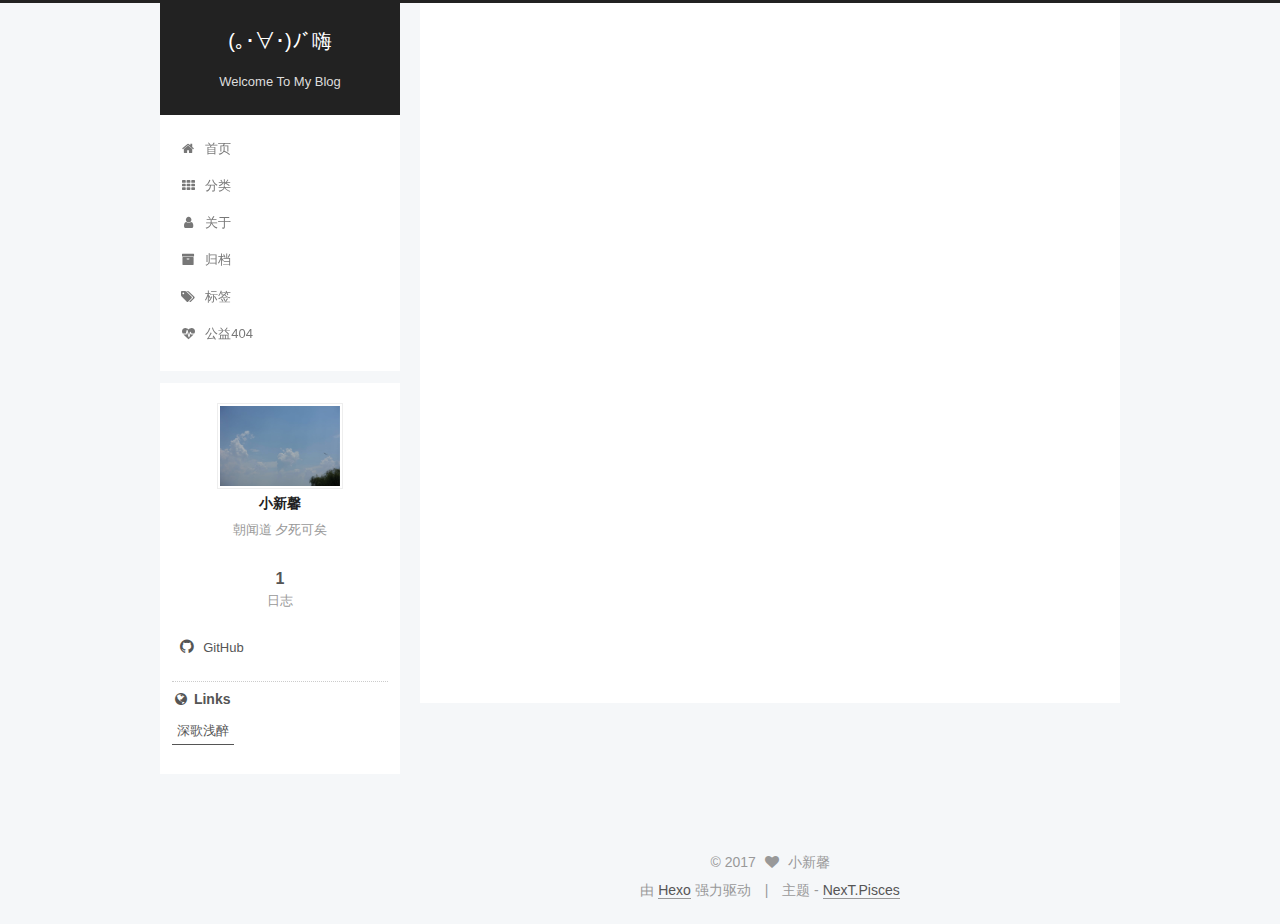
<file: index.html>
<!DOCTYPE html>



  


<html class="theme-next pisces use-motion" lang="zh-Hans">
<head>
  <meta charset="UTF-8"/>
<meta http-equiv="X-UA-Compatible" content="IE=edge" />
<meta name="viewport" content="width=device-width, initial-scale=1, maximum-scale=1"/>









<meta http-equiv="Cache-Control" content="no-transform" />
<meta http-equiv="Cache-Control" content="no-siteapp" />















  
  
  <link href="/lib/fancybox/source/jquery.fancybox.css?v=2.1.5" rel="stylesheet" type="text/css" />




  
  
  
  

  

  

  

  

  

  






<link href="/lib/font-awesome/css/font-awesome.min.css?v=4.6.2" rel="stylesheet" type="text/css" />

<link href="/css/main.css?v=5.1.1" rel="stylesheet" type="text/css" />


  <meta name="keywords" content="Hexo, NexT" />








  <link rel="shortcut icon" type="image/x-icon" href="/favicon.ico?v=5.1.1" />






<meta name="description" content="朝闻道 夕死可矣">
<meta property="og:type" content="website">
<meta property="og:title" content="(｡･∀･)ﾉﾞ嗨">
<meta property="og:url" content="https://github.com/xiahangli/xiahangli.github.io/index.html">
<meta property="og:site_name" content="(｡･∀･)ﾉﾞ嗨">
<meta property="og:description" content="朝闻道 夕死可矣">
<meta name="twitter:card" content="summary">
<meta name="twitter:title" content="(｡･∀･)ﾉﾞ嗨">
<meta name="twitter:description" content="朝闻道 夕死可矣">



<script type="text/javascript" id="hexo.configurations">
  var NexT = window.NexT || {};
  var CONFIG = {
    root: '/',
    scheme: 'Pisces',
    sidebar: {"position":"left","display":"post","offset":12,"offset_float":0,"b2t":false,"scrollpercent":false,"onmobile":false},
    fancybox: true,
    motion: true,
    duoshuo: {
      userId: '0',
      author: '博主'
    },
    algolia: {
      applicationID: '',
      apiKey: '',
      indexName: '',
      hits: {"per_page":10},
      labels: {"input_placeholder":"Search for Posts","hits_empty":"We didn't find any results for the search: ${query}","hits_stats":"${hits} results found in ${time} ms"}
    }
  };
</script>



  <link rel="canonical" href="https://github.com/xiahangli/xiahangli.github.io/"/>





  <title>(｡･∀･)ﾉﾞ嗨</title>
  





  <script type="text/javascript">
    var _hmt = _hmt || [];
    (function() {
      var hm = document.createElement("script");
      hm.src = "https://hm.baidu.com/hm.js?a4aaa25ca8357a93cd34d7554f3b49b8";
      var s = document.getElementsByTagName("script")[0];
      s.parentNode.insertBefore(hm, s);
    })();
  </script>










</head>

<body itemscope itemtype="http://schema.org/WebPage" lang="zh-Hans">

  
  
    
  

  <div class="container sidebar-position-left 
   page-home 
 ">
    <div class="headband"></div>

    <header id="header" class="header" itemscope itemtype="http://schema.org/WPHeader">
      <div class="header-inner"><div class="site-brand-wrapper">
  <div class="site-meta ">
    

    <div class="custom-logo-site-title">
      <a href="/"  class="brand" rel="start">
        <span class="logo-line-before"><i></i></span>
        <span class="site-title">(｡･∀･)ﾉﾞ嗨</span>
        <span class="logo-line-after"><i></i></span>
      </a>
    </div>
      
        <p class="site-subtitle">Welcome To My Blog</p>
      
  </div>

  <div class="site-nav-toggle">
    <button>
      <span class="btn-bar"></span>
      <span class="btn-bar"></span>
      <span class="btn-bar"></span>
    </button>
  </div>
</div>

<nav class="site-nav">
  

  
    <ul id="menu" class="menu">
      
        
        <li class="menu-item menu-item-home">
          <a href="/" rel="section">
            
              <i class="menu-item-icon fa fa-fw fa-home"></i> <br />
            
            首页
          </a>
        </li>
      
        
        <li class="menu-item menu-item-categories">
          <a href="/categories/" rel="section">
            
              <i class="menu-item-icon fa fa-fw fa-th"></i> <br />
            
            分类
          </a>
        </li>
      
        
        <li class="menu-item menu-item-about">
          <a href="/about/" rel="section">
            
              <i class="menu-item-icon fa fa-fw fa-user"></i> <br />
            
            关于
          </a>
        </li>
      
        
        <li class="menu-item menu-item-archives">
          <a href="/archives/" rel="section">
            
              <i class="menu-item-icon fa fa-fw fa-archive"></i> <br />
            
            归档
          </a>
        </li>
      
        
        <li class="menu-item menu-item-tags">
          <a href="/tags/" rel="section">
            
              <i class="menu-item-icon fa fa-fw fa-tags"></i> <br />
            
            标签
          </a>
        </li>
      
        
        <li class="menu-item menu-item-commonweal">
          <a href="/404.html" rel="section">
            
              <i class="menu-item-icon fa fa-fw fa-heartbeat"></i> <br />
            
            公益404
          </a>
        </li>
      

      
    </ul>
  

  
</nav>



 </div>
    </header>

    <main id="main" class="main">
      <div class="main-inner">
        <div class="content-wrap">
          <div id="content" class="content">
            
  <section id="posts" class="posts-expand">
    
      

  

  
  
  

  <article class="post post-type-normal " itemscope itemtype="http://schema.org/Article">
    <link itemprop="mainEntityOfPage" href="https://github.com/xiahangli/xiahangli.github.io/2017/07/18/hello-world/">

    <span hidden itemprop="author" itemscope itemtype="http://schema.org/Person">
      <meta itemprop="name" content="小新馨">
      <meta itemprop="description" content="">
      <meta itemprop="image" content="/images/avatar.png">
    </span>

    <span hidden itemprop="publisher" itemscope itemtype="http://schema.org/Organization">
      <meta itemprop="name" content="(｡･∀･)ﾉﾞ嗨">
    </span>

    
      <header class="post-header">

        
        
          <h1 class="post-title" itemprop="name headline">
                
                <a class="post-title-link" href="/2017/07/18/hello-world/" itemprop="url">座右铭</a></h1>
        

        <div class="post-meta">
          <span class="post-time">
            
              <span class="post-meta-item-icon">
                <i class="fa fa-calendar-o"></i>
              </span>
              
                <span class="post-meta-item-text">发表于</span>
              
              <time title="创建于" itemprop="dateCreated datePublished" datetime="2017-07-18T09:23:18+08:00">
                2017-07-18
              </time>
            

            

            
          </span>

          

          
            
          

          
          
             <span id="/2017/07/18/hello-world/" class="leancloud_visitors" data-flag-title="座右铭">
               <span class="post-meta-divider">|</span>
               <span class="post-meta-item-icon">
                 <i class="fa fa-eye"></i>
               </span>
               
                 <span class="post-meta-item-text">阅读次数 </span>
               
                 <span class="leancloud-visitors-count"></span>
             </span>
          

          

          

          

        </div>
      </header>
    

    <div class="post-body" itemprop="articleBody">

      
      

      
        
          
            <p>我们是祭师，语言是我们的神杖。祭祀的重点不在于神杖的牛掰程度，在于谁能与神交流。</p>

          
        
      
    </div>

    <div>
      
    </div>

    <div>
      
    </div>

    <div>
      
    </div>

    <footer class="post-footer">
      

      

      

      
      
        <div class="post-eof"></div>
      
    </footer>
  </article>


    
  </section>

  


          </div>
          


          

        </div>
        
          
  
  <div class="sidebar-toggle">
    <div class="sidebar-toggle-line-wrap">
      <span class="sidebar-toggle-line sidebar-toggle-line-first"></span>
      <span class="sidebar-toggle-line sidebar-toggle-line-middle"></span>
      <span class="sidebar-toggle-line sidebar-toggle-line-last"></span>
    </div>
  </div>

  <aside id="sidebar" class="sidebar">
    
    <div class="sidebar-inner">

      

      

      <section class="site-overview sidebar-panel sidebar-panel-active">
        <div class="site-author motion-element" itemprop="author" itemscope itemtype="http://schema.org/Person">
          <img class="site-author-image" itemprop="image"
               src="/images/avatar.png"
               alt="小新馨" />
          <p class="site-author-name" itemprop="name">小新馨</p>
           
              <p class="site-description motion-element" itemprop="description">朝闻道 夕死可矣</p>
          
        </div>
        <nav class="site-state motion-element">

          
            <div class="site-state-item site-state-posts">
              <a href="/archives/">
                <span class="site-state-item-count">1</span>
                <span class="site-state-item-name">日志</span>
              </a>
            </div>
          

          

          

        </nav>

        

        <div class="links-of-author motion-element">
          
            
              <span class="links-of-author-item">
                <a href="https://github.com/xiahangli" target="_blank" title="GitHub">
                  
                    <i class="fa fa-fw fa-github"></i>
                  
                  GitHub
                </a>
              </span>
            
          
        </div>

        
        

        
        
          <div class="links-of-blogroll motion-element links-of-blogroll-inline">
            <div class="links-of-blogroll-title">
              <i class="fa  fa-fw fa-globe"></i>
              Links
            </div>
            <ul class="links-of-blogroll-list">
              
                <li class="links-of-blogroll-item">
                  <a href="http://www.itxuz.com/" title="深歌浅醉" target="_blank">深歌浅醉</a>
                </li>
              
            </ul>
          </div>
        

        


      </section>

      

      

    </div>
  </aside>


        
      </div>
    </main>

    <footer id="footer" class="footer">
      <div class="footer-inner">
        <div class="copyright" >
  
  &copy; 
  <span itemprop="copyrightYear">2017</span>
  <span class="with-love">
    <i class="fa fa-heart"></i>
  </span>
  <span class="author" itemprop="copyrightHolder">小新馨</span>
</div>


<div class="powered-by">
  由 <a class="theme-link" href="https://hexo.io">Hexo</a> 强力驱动
</div>

<div class="theme-info">
  主题 -
  <a class="theme-link" href="https://github.com/iissnan/hexo-theme-next">
    NexT.Pisces
  </a>
</div>


        

        
      </div>
    </footer>

    
      <div class="back-to-top">
        <i class="fa fa-arrow-up"></i>
        
      </div>
    

  </div>

  

<script type="text/javascript">
  if (Object.prototype.toString.call(window.Promise) !== '[object Function]') {
    window.Promise = null;
  }
</script>









  












  
  <script type="text/javascript" src="/lib/jquery/index.js?v=2.1.3"></script>

  
  <script type="text/javascript" src="/lib/fastclick/lib/fastclick.min.js?v=1.0.6"></script>

  
  <script type="text/javascript" src="/lib/jquery_lazyload/jquery.lazyload.js?v=1.9.7"></script>

  
  <script type="text/javascript" src="/lib/velocity/velocity.min.js?v=1.2.1"></script>

  
  <script type="text/javascript" src="/lib/velocity/velocity.ui.min.js?v=1.2.1"></script>

  
  <script type="text/javascript" src="/lib/fancybox/source/jquery.fancybox.pack.js?v=2.1.5"></script>


  


  <script type="text/javascript" src="/js/src/utils.js?v=5.1.1"></script>

  <script type="text/javascript" src="/js/src/motion.js?v=5.1.1"></script>



  
  


  <script type="text/javascript" src="/js/src/affix.js?v=5.1.1"></script>

  <script type="text/javascript" src="/js/src/schemes/pisces.js?v=5.1.1"></script>



  
    <script type="text/javascript" src="/js/src/scrollspy.js?v=5.1.1"></script>
<script type="text/javascript" src="/js/src/post-details.js?v=5.1.1"></script>

  

  


  <script type="text/javascript" src="/js/src/bootstrap.js?v=5.1.1"></script>



  


  




	





  





  






  





  

  
  <script src="https://cdn1.lncld.net/static/js/av-core-mini-0.6.4.js"></script>
  <script>AV.initialize("K7lYscSPHnFzuh3P2Jj1ItBP-gzGzoHsz", "TetGAdpTLQgWVvtv1r29lH5M");</script>
  <script>
    function showTime(Counter) {
      var query = new AV.Query(Counter);
      var entries = [];
      var $visitors = $(".leancloud_visitors");

      $visitors.each(function () {
        entries.push( $(this).attr("id").trim() );
      });

      query.containedIn('url', entries);
      query.find()
        .done(function (results) {
          var COUNT_CONTAINER_REF = '.leancloud-visitors-count';

          if (results.length === 0) {
            $visitors.find(COUNT_CONTAINER_REF).text(0);
            return;
          }

          for (var i = 0; i < results.length; i++) {
            var item = results[i];
            var url = item.get('url');
            var time = item.get('time');
            var element = document.getElementById(url);

            $(element).find(COUNT_CONTAINER_REF).text(time);
          }
          for(var i = 0; i < entries.length; i++) {
            var url = entries[i];
            var element = document.getElementById(url);
            var countSpan = $(element).find(COUNT_CONTAINER_REF);
            if( countSpan.text() == '') {
              countSpan.text(0);
            }
          }
        })
        .fail(function (object, error) {
          console.log("Error: " + error.code + " " + error.message);
        });
    }

    function addCount(Counter) {
      var $visitors = $(".leancloud_visitors");
      var url = $visitors.attr('id').trim();
      var title = $visitors.attr('data-flag-title').trim();
      var query = new AV.Query(Counter);

      query.equalTo("url", url);
      query.find({
        success: function(results) {
          if (results.length > 0) {
            var counter = results[0];
            counter.fetchWhenSave(true);
            counter.increment("time");
            counter.save(null, {
              success: function(counter) {
                var $element = $(document.getElementById(url));
                $element.find('.leancloud-visitors-count').text(counter.get('time'));
              },
              error: function(counter, error) {
                console.log('Failed to save Visitor num, with error message: ' + error.message);
              }
            });
          } else {
            var newcounter = new Counter();
            /* Set ACL */
            var acl = new AV.ACL();
            acl.setPublicReadAccess(true);
            acl.setPublicWriteAccess(true);
            newcounter.setACL(acl);
            /* End Set ACL */
            newcounter.set("title", title);
            newcounter.set("url", url);
            newcounter.set("time", 1);
            newcounter.save(null, {
              success: function(newcounter) {
                var $element = $(document.getElementById(url));
                $element.find('.leancloud-visitors-count').text(newcounter.get('time'));
              },
              error: function(newcounter, error) {
                console.log('Failed to create');
              }
            });
          }
        },
        error: function(error) {
          console.log('Error:' + error.code + " " + error.message);
        }
      });
    }

    $(function() {
      var Counter = AV.Object.extend("Counter");
      if ($('.leancloud_visitors').length == 1) {
        addCount(Counter);
      } else if ($('.post-title-link').length > 1) {
        showTime(Counter);
      }
    });
  </script>



  

  

  

  

  

</body>
</html>
</file>
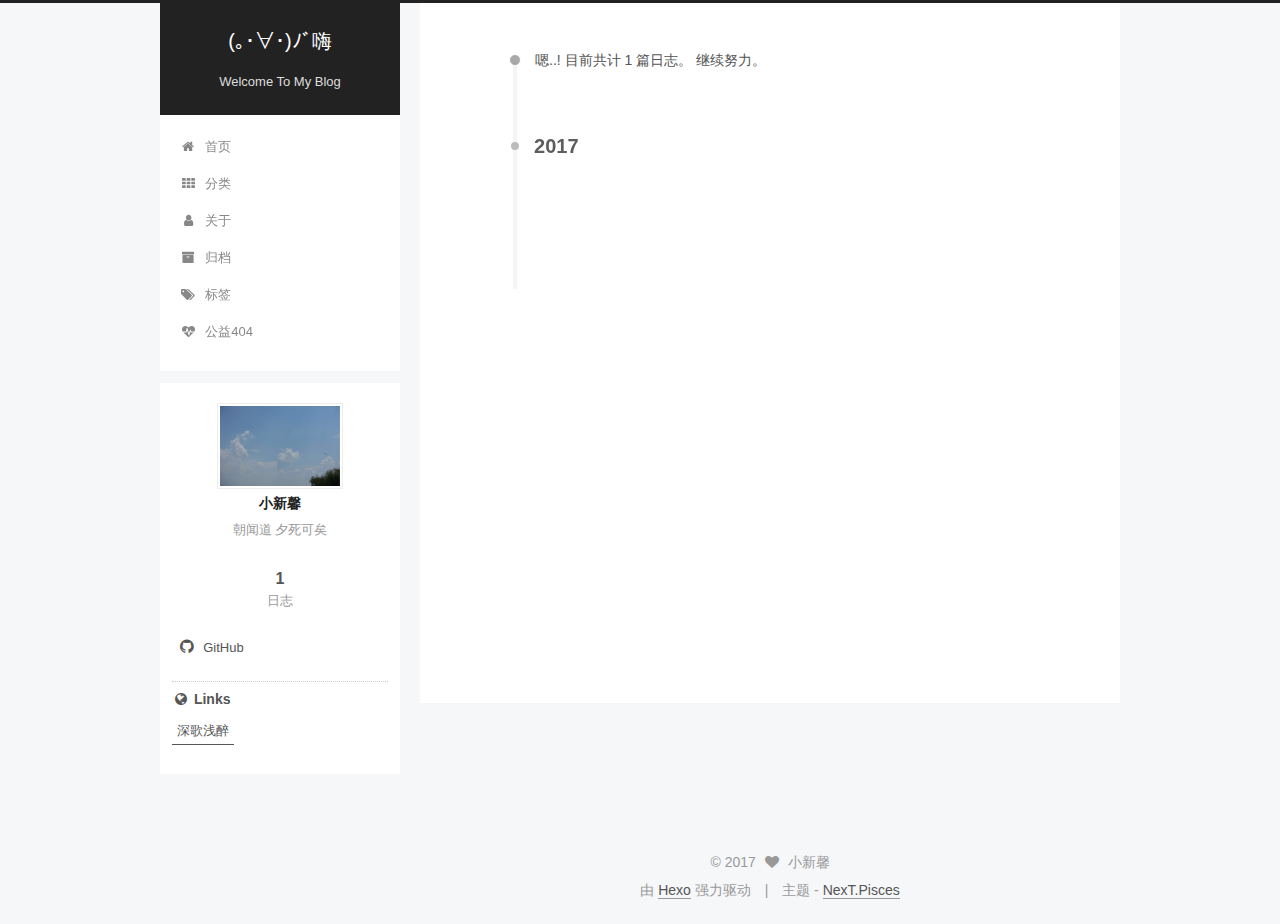
<file: archives/index.html>
<!DOCTYPE html>



  


<html class="theme-next pisces use-motion" lang="zh-Hans">
<head>
  <meta charset="UTF-8"/>
<meta http-equiv="X-UA-Compatible" content="IE=edge" />
<meta name="viewport" content="width=device-width, initial-scale=1, maximum-scale=1"/>









<meta http-equiv="Cache-Control" content="no-transform" />
<meta http-equiv="Cache-Control" content="no-siteapp" />















  
  
  <link href="/lib/fancybox/source/jquery.fancybox.css?v=2.1.5" rel="stylesheet" type="text/css" />




  
  
  
  

  

  

  

  

  

  






<link href="/lib/font-awesome/css/font-awesome.min.css?v=4.6.2" rel="stylesheet" type="text/css" />

<link href="/css/main.css?v=5.1.1" rel="stylesheet" type="text/css" />


  <meta name="keywords" content="Hexo, NexT" />








  <link rel="shortcut icon" type="image/x-icon" href="/favicon.ico?v=5.1.1" />






<meta name="description" content="朝闻道 夕死可矣">
<meta property="og:type" content="website">
<meta property="og:title" content="(｡･∀･)ﾉﾞ嗨">
<meta property="og:url" content="https://github.com/xiahangli/xiahangli.github.io/archives/index.html">
<meta property="og:site_name" content="(｡･∀･)ﾉﾞ嗨">
<meta property="og:description" content="朝闻道 夕死可矣">
<meta name="twitter:card" content="summary">
<meta name="twitter:title" content="(｡･∀･)ﾉﾞ嗨">
<meta name="twitter:description" content="朝闻道 夕死可矣">



<script type="text/javascript" id="hexo.configurations">
  var NexT = window.NexT || {};
  var CONFIG = {
    root: '/',
    scheme: 'Pisces',
    sidebar: {"position":"left","display":"post","offset":12,"offset_float":0,"b2t":false,"scrollpercent":false,"onmobile":false},
    fancybox: true,
    motion: true,
    duoshuo: {
      userId: '0',
      author: '博主'
    },
    algolia: {
      applicationID: '',
      apiKey: '',
      indexName: '',
      hits: {"per_page":10},
      labels: {"input_placeholder":"Search for Posts","hits_empty":"We didn't find any results for the search: ${query}","hits_stats":"${hits} results found in ${time} ms"}
    }
  };
</script>



  <link rel="canonical" href="https://github.com/xiahangli/xiahangli.github.io/archives/"/>





  <title>归档 | (｡･∀･)ﾉﾞ嗨</title>
  





  <script type="text/javascript">
    var _hmt = _hmt || [];
    (function() {
      var hm = document.createElement("script");
      hm.src = "https://hm.baidu.com/hm.js?a4aaa25ca8357a93cd34d7554f3b49b8";
      var s = document.getElementsByTagName("script")[0];
      s.parentNode.insertBefore(hm, s);
    })();
  </script>










</head>

<body itemscope itemtype="http://schema.org/WebPage" lang="zh-Hans">

  
  
    
  

  <div class="container sidebar-position-left  page-archive  ">
    <div class="headband"></div>

    <header id="header" class="header" itemscope itemtype="http://schema.org/WPHeader">
      <div class="header-inner"><div class="site-brand-wrapper">
  <div class="site-meta ">
    

    <div class="custom-logo-site-title">
      <a href="/"  class="brand" rel="start">
        <span class="logo-line-before"><i></i></span>
        <span class="site-title">(｡･∀･)ﾉﾞ嗨</span>
        <span class="logo-line-after"><i></i></span>
      </a>
    </div>
      
        <p class="site-subtitle">Welcome To My Blog</p>
      
  </div>

  <div class="site-nav-toggle">
    <button>
      <span class="btn-bar"></span>
      <span class="btn-bar"></span>
      <span class="btn-bar"></span>
    </button>
  </div>
</div>

<nav class="site-nav">
  

  
    <ul id="menu" class="menu">
      
        
        <li class="menu-item menu-item-home">
          <a href="/" rel="section">
            
              <i class="menu-item-icon fa fa-fw fa-home"></i> <br />
            
            首页
          </a>
        </li>
      
        
        <li class="menu-item menu-item-categories">
          <a href="/categories/" rel="section">
            
              <i class="menu-item-icon fa fa-fw fa-th"></i> <br />
            
            分类
          </a>
        </li>
      
        
        <li class="menu-item menu-item-about">
          <a href="/about/" rel="section">
            
              <i class="menu-item-icon fa fa-fw fa-user"></i> <br />
            
            关于
          </a>
        </li>
      
        
        <li class="menu-item menu-item-archives">
          <a href="/archives/" rel="section">
            
              <i class="menu-item-icon fa fa-fw fa-archive"></i> <br />
            
            归档
          </a>
        </li>
      
        
        <li class="menu-item menu-item-tags">
          <a href="/tags/" rel="section">
            
              <i class="menu-item-icon fa fa-fw fa-tags"></i> <br />
            
            标签
          </a>
        </li>
      
        
        <li class="menu-item menu-item-commonweal">
          <a href="/404.html" rel="section">
            
              <i class="menu-item-icon fa fa-fw fa-heartbeat"></i> <br />
            
            公益404
          </a>
        </li>
      

      
    </ul>
  

  
</nav>



 </div>
    </header>

    <main id="main" class="main">
      <div class="main-inner">
        <div class="content-wrap">
          <div id="content" class="content">
            

  <section id="posts" class="posts-collapse">
    <span class="archive-move-on"></span>

    <span class="archive-page-counter">
      
      
      
        
      
      嗯..! 目前共计 1 篇日志。 继续努力。
    </span>

    

      
      
      

      
        
        <div class="collection-title">
          <h2 class="archive-year motion-element" id="archive-year-2017">2017</h2>
        </div>
      
      

      

  <article class="post post-type-normal" itemscope itemtype="http://schema.org/Article">
    <header class="post-header">

      <h2 class="post-title">
        
            <a class="post-title-link" href="/2017/07/18/hello-world/" itemprop="url">
              
                <span itemprop="name">座右铭</span>
              
            </a>
        
      </h2>

      <div class="post-meta">
        <time class="post-time" itemprop="dateCreated"
              datetime="2017-07-18T09:23:18+08:00"
              content="2017-07-18" >
          07-18
        </time>
      </div>

    </header>
  </article>



    

  </section>

  



          </div>
          


          

        </div>
        
          
  
  <div class="sidebar-toggle">
    <div class="sidebar-toggle-line-wrap">
      <span class="sidebar-toggle-line sidebar-toggle-line-first"></span>
      <span class="sidebar-toggle-line sidebar-toggle-line-middle"></span>
      <span class="sidebar-toggle-line sidebar-toggle-line-last"></span>
    </div>
  </div>

  <aside id="sidebar" class="sidebar">
    
    <div class="sidebar-inner">

      

      

      <section class="site-overview sidebar-panel sidebar-panel-active">
        <div class="site-author motion-element" itemprop="author" itemscope itemtype="http://schema.org/Person">
          <img class="site-author-image" itemprop="image"
               src="/images/avatar.png"
               alt="小新馨" />
          <p class="site-author-name" itemprop="name">小新馨</p>
           
              <p class="site-description motion-element" itemprop="description">朝闻道 夕死可矣</p>
          
        </div>
        <nav class="site-state motion-element">

          
            <div class="site-state-item site-state-posts">
              <a href="/archives/">
                <span class="site-state-item-count">1</span>
                <span class="site-state-item-name">日志</span>
              </a>
            </div>
          

          

          

        </nav>

        

        <div class="links-of-author motion-element">
          
            
              <span class="links-of-author-item">
                <a href="https://github.com/xiahangli" target="_blank" title="GitHub">
                  
                    <i class="fa fa-fw fa-github"></i>
                  
                  GitHub
                </a>
              </span>
            
          
        </div>

        
        

        
        
          <div class="links-of-blogroll motion-element links-of-blogroll-inline">
            <div class="links-of-blogroll-title">
              <i class="fa  fa-fw fa-globe"></i>
              Links
            </div>
            <ul class="links-of-blogroll-list">
              
                <li class="links-of-blogroll-item">
                  <a href="http://www.itxuz.com/" title="深歌浅醉" target="_blank">深歌浅醉</a>
                </li>
              
            </ul>
          </div>
        

        


      </section>

      

      

    </div>
  </aside>


        
      </div>
    </main>

    <footer id="footer" class="footer">
      <div class="footer-inner">
        <div class="copyright" >
  
  &copy; 
  <span itemprop="copyrightYear">2017</span>
  <span class="with-love">
    <i class="fa fa-heart"></i>
  </span>
  <span class="author" itemprop="copyrightHolder">小新馨</span>
</div>


<div class="powered-by">
  由 <a class="theme-link" href="https://hexo.io">Hexo</a> 强力驱动
</div>

<div class="theme-info">
  主题 -
  <a class="theme-link" href="https://github.com/iissnan/hexo-theme-next">
    NexT.Pisces
  </a>
</div>


        

        
      </div>
    </footer>

    
      <div class="back-to-top">
        <i class="fa fa-arrow-up"></i>
        
      </div>
    

  </div>

  

<script type="text/javascript">
  if (Object.prototype.toString.call(window.Promise) !== '[object Function]') {
    window.Promise = null;
  }
</script>









  












  
  <script type="text/javascript" src="/lib/jquery/index.js?v=2.1.3"></script>

  
  <script type="text/javascript" src="/lib/fastclick/lib/fastclick.min.js?v=1.0.6"></script>

  
  <script type="text/javascript" src="/lib/jquery_lazyload/jquery.lazyload.js?v=1.9.7"></script>

  
  <script type="text/javascript" src="/lib/velocity/velocity.min.js?v=1.2.1"></script>

  
  <script type="text/javascript" src="/lib/velocity/velocity.ui.min.js?v=1.2.1"></script>

  
  <script type="text/javascript" src="/lib/fancybox/source/jquery.fancybox.pack.js?v=2.1.5"></script>


  


  <script type="text/javascript" src="/js/src/utils.js?v=5.1.1"></script>

  <script type="text/javascript" src="/js/src/motion.js?v=5.1.1"></script>



  
  


  <script type="text/javascript" src="/js/src/affix.js?v=5.1.1"></script>

  <script type="text/javascript" src="/js/src/schemes/pisces.js?v=5.1.1"></script>



  
  
    <script type="text/javascript" id="motion.page.archive">
      $('.archive-year').velocity('transition.slideLeftIn');
    </script>
  


  


  <script type="text/javascript" src="/js/src/bootstrap.js?v=5.1.1"></script>



  


  




	





  





  






  





  

  
  <script src="https://cdn1.lncld.net/static/js/av-core-mini-0.6.4.js"></script>
  <script>AV.initialize("K7lYscSPHnFzuh3P2Jj1ItBP-gzGzoHsz", "TetGAdpTLQgWVvtv1r29lH5M");</script>
  <script>
    function showTime(Counter) {
      var query = new AV.Query(Counter);
      var entries = [];
      var $visitors = $(".leancloud_visitors");

      $visitors.each(function () {
        entries.push( $(this).attr("id").trim() );
      });

      query.containedIn('url', entries);
      query.find()
        .done(function (results) {
          var COUNT_CONTAINER_REF = '.leancloud-visitors-count';

          if (results.length === 0) {
            $visitors.find(COUNT_CONTAINER_REF).text(0);
            return;
          }

          for (var i = 0; i < results.length; i++) {
            var item = results[i];
            var url = item.get('url');
            var time = item.get('time');
            var element = document.getElementById(url);

            $(element).find(COUNT_CONTAINER_REF).text(time);
          }
          for(var i = 0; i < entries.length; i++) {
            var url = entries[i];
            var element = document.getElementById(url);
            var countSpan = $(element).find(COUNT_CONTAINER_REF);
            if( countSpan.text() == '') {
              countSpan.text(0);
            }
          }
        })
        .fail(function (object, error) {
          console.log("Error: " + error.code + " " + error.message);
        });
    }

    function addCount(Counter) {
      var $visitors = $(".leancloud_visitors");
      var url = $visitors.attr('id').trim();
      var title = $visitors.attr('data-flag-title').trim();
      var query = new AV.Query(Counter);

      query.equalTo("url", url);
      query.find({
        success: function(results) {
          if (results.length > 0) {
            var counter = results[0];
            counter.fetchWhenSave(true);
            counter.increment("time");
            counter.save(null, {
              success: function(counter) {
                var $element = $(document.getElementById(url));
                $element.find('.leancloud-visitors-count').text(counter.get('time'));
              },
              error: function(counter, error) {
                console.log('Failed to save Visitor num, with error message: ' + error.message);
              }
            });
          } else {
            var newcounter = new Counter();
            /* Set ACL */
            var acl = new AV.ACL();
            acl.setPublicReadAccess(true);
            acl.setPublicWriteAccess(true);
            newcounter.setACL(acl);
            /* End Set ACL */
            newcounter.set("title", title);
            newcounter.set("url", url);
            newcounter.set("time", 1);
            newcounter.save(null, {
              success: function(newcounter) {
                var $element = $(document.getElementById(url));
                $element.find('.leancloud-visitors-count').text(newcounter.get('time'));
              },
              error: function(newcounter, error) {
                console.log('Failed to create');
              }
            });
          }
        },
        error: function(error) {
          console.log('Error:' + error.code + " " + error.message);
        }
      });
    }

    $(function() {
      var Counter = AV.Object.extend("Counter");
      if ($('.leancloud_visitors').length == 1) {
        addCount(Counter);
      } else if ($('.post-title-link').length > 1) {
        showTime(Counter);
      }
    });
  </script>



  

  

  

  

  

</body>
</html>
</file>
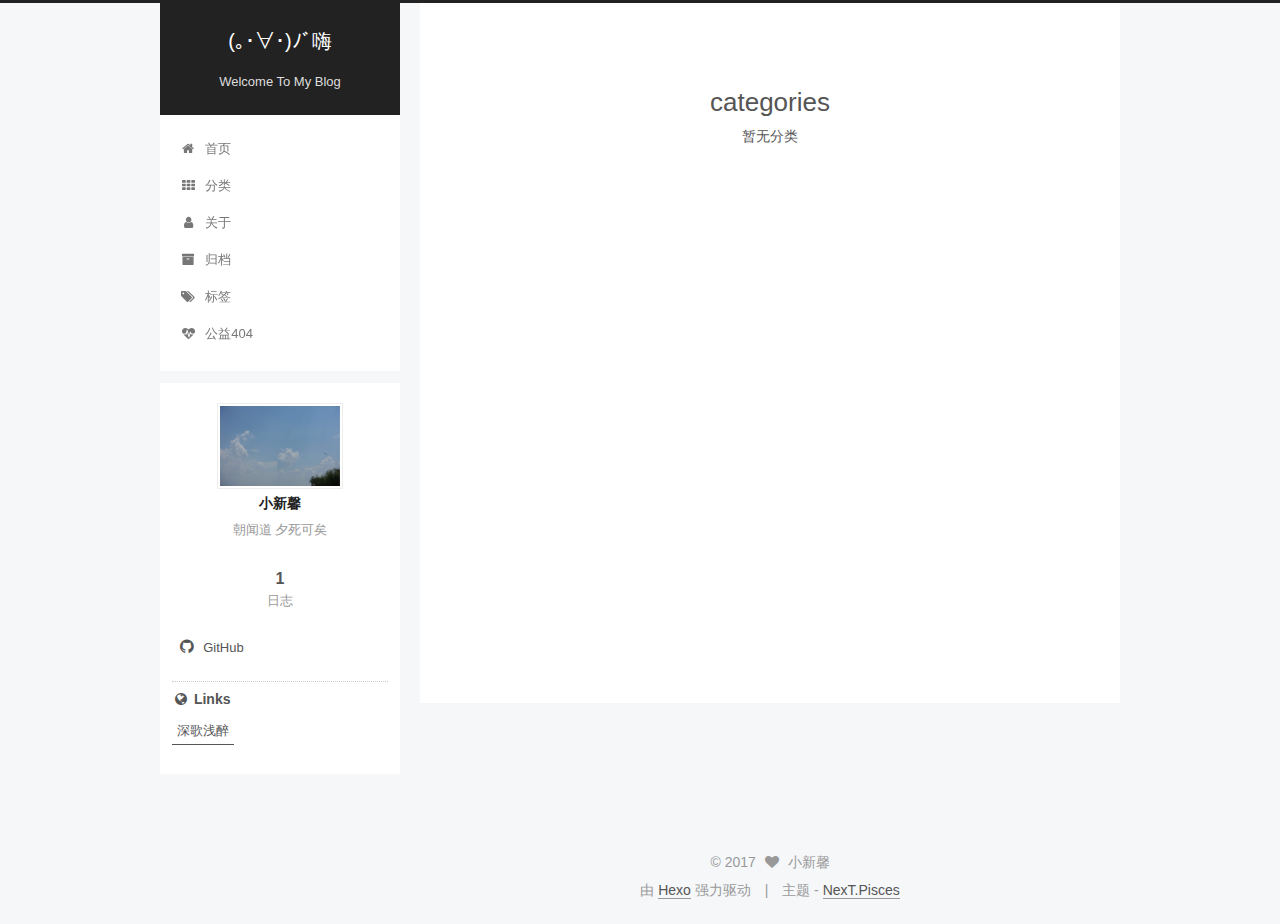
<file: categories/index.html>
<!DOCTYPE html>



  


<html class="theme-next pisces use-motion" lang="zh-Hans">
<head>
  <meta charset="UTF-8"/>
<meta http-equiv="X-UA-Compatible" content="IE=edge" />
<meta name="viewport" content="width=device-width, initial-scale=1, maximum-scale=1"/>









<meta http-equiv="Cache-Control" content="no-transform" />
<meta http-equiv="Cache-Control" content="no-siteapp" />















  
  
  <link href="/lib/fancybox/source/jquery.fancybox.css?v=2.1.5" rel="stylesheet" type="text/css" />




  
  
  
  

  

  

  

  

  

  






<link href="/lib/font-awesome/css/font-awesome.min.css?v=4.6.2" rel="stylesheet" type="text/css" />

<link href="/css/main.css?v=5.1.1" rel="stylesheet" type="text/css" />


  <meta name="keywords" content="Hexo, NexT" />








  <link rel="shortcut icon" type="image/x-icon" href="/favicon.ico?v=5.1.1" />






<meta name="description" content="朝闻道 夕死可矣">
<meta property="og:type" content="website">
<meta property="og:title" content="categories">
<meta property="og:url" content="https://github.com/xiahangli/xiahangli.github.io/categories/index.html">
<meta property="og:site_name" content="(｡･∀･)ﾉﾞ嗨">
<meta property="og:description" content="朝闻道 夕死可矣">
<meta property="og:updated_time" content="2017-07-18T03:23:40.000Z">
<meta name="twitter:card" content="summary">
<meta name="twitter:title" content="categories">
<meta name="twitter:description" content="朝闻道 夕死可矣">



<script type="text/javascript" id="hexo.configurations">
  var NexT = window.NexT || {};
  var CONFIG = {
    root: '/',
    scheme: 'Pisces',
    sidebar: {"position":"left","display":"post","offset":12,"offset_float":0,"b2t":false,"scrollpercent":false,"onmobile":false},
    fancybox: true,
    motion: true,
    duoshuo: {
      userId: '0',
      author: '博主'
    },
    algolia: {
      applicationID: '',
      apiKey: '',
      indexName: '',
      hits: {"per_page":10},
      labels: {"input_placeholder":"Search for Posts","hits_empty":"We didn't find any results for the search: ${query}","hits_stats":"${hits} results found in ${time} ms"}
    }
  };
</script>



  <link rel="canonical" href="https://github.com/xiahangli/xiahangli.github.io/categories/"/>





  <title>categories | (｡･∀･)ﾉﾞ嗨</title>
  





  <script type="text/javascript">
    var _hmt = _hmt || [];
    (function() {
      var hm = document.createElement("script");
      hm.src = "https://hm.baidu.com/hm.js?a4aaa25ca8357a93cd34d7554f3b49b8";
      var s = document.getElementsByTagName("script")[0];
      s.parentNode.insertBefore(hm, s);
    })();
  </script>










</head>

<body itemscope itemtype="http://schema.org/WebPage" lang="zh-Hans">

  
  
    
  

  <div class="container sidebar-position-left page-post-detail ">
    <div class="headband"></div>

    <header id="header" class="header" itemscope itemtype="http://schema.org/WPHeader">
      <div class="header-inner"><div class="site-brand-wrapper">
  <div class="site-meta ">
    

    <div class="custom-logo-site-title">
      <a href="/"  class="brand" rel="start">
        <span class="logo-line-before"><i></i></span>
        <span class="site-title">(｡･∀･)ﾉﾞ嗨</span>
        <span class="logo-line-after"><i></i></span>
      </a>
    </div>
      
        <p class="site-subtitle">Welcome To My Blog</p>
      
  </div>

  <div class="site-nav-toggle">
    <button>
      <span class="btn-bar"></span>
      <span class="btn-bar"></span>
      <span class="btn-bar"></span>
    </button>
  </div>
</div>

<nav class="site-nav">
  

  
    <ul id="menu" class="menu">
      
        
        <li class="menu-item menu-item-home">
          <a href="/" rel="section">
            
              <i class="menu-item-icon fa fa-fw fa-home"></i> <br />
            
            首页
          </a>
        </li>
      
        
        <li class="menu-item menu-item-categories">
          <a href="/categories/" rel="section">
            
              <i class="menu-item-icon fa fa-fw fa-th"></i> <br />
            
            分类
          </a>
        </li>
      
        
        <li class="menu-item menu-item-about">
          <a href="/about/" rel="section">
            
              <i class="menu-item-icon fa fa-fw fa-user"></i> <br />
            
            关于
          </a>
        </li>
      
        
        <li class="menu-item menu-item-archives">
          <a href="/archives/" rel="section">
            
              <i class="menu-item-icon fa fa-fw fa-archive"></i> <br />
            
            归档
          </a>
        </li>
      
        
        <li class="menu-item menu-item-tags">
          <a href="/tags/" rel="section">
            
              <i class="menu-item-icon fa fa-fw fa-tags"></i> <br />
            
            标签
          </a>
        </li>
      
        
        <li class="menu-item menu-item-commonweal">
          <a href="/404.html" rel="section">
            
              <i class="menu-item-icon fa fa-fw fa-heartbeat"></i> <br />
            
            公益404
          </a>
        </li>
      

      
    </ul>
  

  
</nav>



 </div>
    </header>

    <main id="main" class="main">
      <div class="main-inner">
        <div class="content-wrap">
          <div id="content" class="content">
            

  <div id="posts" class="posts-expand">
  <header class="post-header">

	<h1 class="post-title" itemprop="name headline">categories</h1>



</header>

    
    
      <div class="category-all-page">
        <div class="category-all-title">
            暂无分类
        </div>
        <div class="category-all">
          
        </div>
      </div>
    
  </div>


          </div>
          


          
  <div class="comments" id="comments">
    
  </div>


        </div>
        
          
  
  <div class="sidebar-toggle">
    <div class="sidebar-toggle-line-wrap">
      <span class="sidebar-toggle-line sidebar-toggle-line-first"></span>
      <span class="sidebar-toggle-line sidebar-toggle-line-middle"></span>
      <span class="sidebar-toggle-line sidebar-toggle-line-last"></span>
    </div>
  </div>

  <aside id="sidebar" class="sidebar">
    
    <div class="sidebar-inner">

      

      

      <section class="site-overview sidebar-panel sidebar-panel-active">
        <div class="site-author motion-element" itemprop="author" itemscope itemtype="http://schema.org/Person">
          <img class="site-author-image" itemprop="image"
               src="/images/avatar.png"
               alt="小新馨" />
          <p class="site-author-name" itemprop="name">小新馨</p>
           
              <p class="site-description motion-element" itemprop="description">朝闻道 夕死可矣</p>
          
        </div>
        <nav class="site-state motion-element">

          
            <div class="site-state-item site-state-posts">
              <a href="/archives/">
                <span class="site-state-item-count">1</span>
                <span class="site-state-item-name">日志</span>
              </a>
            </div>
          

          

          

        </nav>

        

        <div class="links-of-author motion-element">
          
            
              <span class="links-of-author-item">
                <a href="https://github.com/xiahangli" target="_blank" title="GitHub">
                  
                    <i class="fa fa-fw fa-github"></i>
                  
                  GitHub
                </a>
              </span>
            
          
        </div>

        
        

        
        
          <div class="links-of-blogroll motion-element links-of-blogroll-inline">
            <div class="links-of-blogroll-title">
              <i class="fa  fa-fw fa-globe"></i>
              Links
            </div>
            <ul class="links-of-blogroll-list">
              
                <li class="links-of-blogroll-item">
                  <a href="http://www.itxuz.com/" title="深歌浅醉" target="_blank">深歌浅醉</a>
                </li>
              
            </ul>
          </div>
        

        


      </section>

      

      

    </div>
  </aside>


        
      </div>
    </main>

    <footer id="footer" class="footer">
      <div class="footer-inner">
        <div class="copyright" >
  
  &copy; 
  <span itemprop="copyrightYear">2017</span>
  <span class="with-love">
    <i class="fa fa-heart"></i>
  </span>
  <span class="author" itemprop="copyrightHolder">小新馨</span>
</div>


<div class="powered-by">
  由 <a class="theme-link" href="https://hexo.io">Hexo</a> 强力驱动
</div>

<div class="theme-info">
  主题 -
  <a class="theme-link" href="https://github.com/iissnan/hexo-theme-next">
    NexT.Pisces
  </a>
</div>


        

        
      </div>
    </footer>

    
      <div class="back-to-top">
        <i class="fa fa-arrow-up"></i>
        
      </div>
    

  </div>

  

<script type="text/javascript">
  if (Object.prototype.toString.call(window.Promise) !== '[object Function]') {
    window.Promise = null;
  }
</script>









  












  
  <script type="text/javascript" src="/lib/jquery/index.js?v=2.1.3"></script>

  
  <script type="text/javascript" src="/lib/fastclick/lib/fastclick.min.js?v=1.0.6"></script>

  
  <script type="text/javascript" src="/lib/jquery_lazyload/jquery.lazyload.js?v=1.9.7"></script>

  
  <script type="text/javascript" src="/lib/velocity/velocity.min.js?v=1.2.1"></script>

  
  <script type="text/javascript" src="/lib/velocity/velocity.ui.min.js?v=1.2.1"></script>

  
  <script type="text/javascript" src="/lib/fancybox/source/jquery.fancybox.pack.js?v=2.1.5"></script>


  


  <script type="text/javascript" src="/js/src/utils.js?v=5.1.1"></script>

  <script type="text/javascript" src="/js/src/motion.js?v=5.1.1"></script>



  
  


  <script type="text/javascript" src="/js/src/affix.js?v=5.1.1"></script>

  <script type="text/javascript" src="/js/src/schemes/pisces.js?v=5.1.1"></script>



  
    <script type="text/javascript" src="/js/src/scrollspy.js?v=5.1.1"></script>
<script type="text/javascript" src="/js/src/post-details.js?v=5.1.1"></script>

  

  


  <script type="text/javascript" src="/js/src/bootstrap.js?v=5.1.1"></script>



  


  




	





  





  






  





  

  
  <script src="https://cdn1.lncld.net/static/js/av-core-mini-0.6.4.js"></script>
  <script>AV.initialize("K7lYscSPHnFzuh3P2Jj1ItBP-gzGzoHsz", "TetGAdpTLQgWVvtv1r29lH5M");</script>
  <script>
    function showTime(Counter) {
      var query = new AV.Query(Counter);
      var entries = [];
      var $visitors = $(".leancloud_visitors");

      $visitors.each(function () {
        entries.push( $(this).attr("id").trim() );
      });

      query.containedIn('url', entries);
      query.find()
        .done(function (results) {
          var COUNT_CONTAINER_REF = '.leancloud-visitors-count';

          if (results.length === 0) {
            $visitors.find(COUNT_CONTAINER_REF).text(0);
            return;
          }

          for (var i = 0; i < results.length; i++) {
            var item = results[i];
            var url = item.get('url');
            var time = item.get('time');
            var element = document.getElementById(url);

            $(element).find(COUNT_CONTAINER_REF).text(time);
          }
          for(var i = 0; i < entries.length; i++) {
            var url = entries[i];
            var element = document.getElementById(url);
            var countSpan = $(element).find(COUNT_CONTAINER_REF);
            if( countSpan.text() == '') {
              countSpan.text(0);
            }
          }
        })
        .fail(function (object, error) {
          console.log("Error: " + error.code + " " + error.message);
        });
    }

    function addCount(Counter) {
      var $visitors = $(".leancloud_visitors");
      var url = $visitors.attr('id').trim();
      var title = $visitors.attr('data-flag-title').trim();
      var query = new AV.Query(Counter);

      query.equalTo("url", url);
      query.find({
        success: function(results) {
          if (results.length > 0) {
            var counter = results[0];
            counter.fetchWhenSave(true);
            counter.increment("time");
            counter.save(null, {
              success: function(counter) {
                var $element = $(document.getElementById(url));
                $element.find('.leancloud-visitors-count').text(counter.get('time'));
              },
              error: function(counter, error) {
                console.log('Failed to save Visitor num, with error message: ' + error.message);
              }
            });
          } else {
            var newcounter = new Counter();
            /* Set ACL */
            var acl = new AV.ACL();
            acl.setPublicReadAccess(true);
            acl.setPublicWriteAccess(true);
            newcounter.setACL(acl);
            /* End Set ACL */
            newcounter.set("title", title);
            newcounter.set("url", url);
            newcounter.set("time", 1);
            newcounter.save(null, {
              success: function(newcounter) {
                var $element = $(document.getElementById(url));
                $element.find('.leancloud-visitors-count').text(newcounter.get('time'));
              },
              error: function(newcounter, error) {
                console.log('Failed to create');
              }
            });
          }
        },
        error: function(error) {
          console.log('Error:' + error.code + " " + error.message);
        }
      });
    }

    $(function() {
      var Counter = AV.Object.extend("Counter");
      if ($('.leancloud_visitors').length == 1) {
        addCount(Counter);
      } else if ($('.post-title-link').length > 1) {
        showTime(Counter);
      }
    });
  </script>



  

  

  

  

  

</body>
</html>
</file>
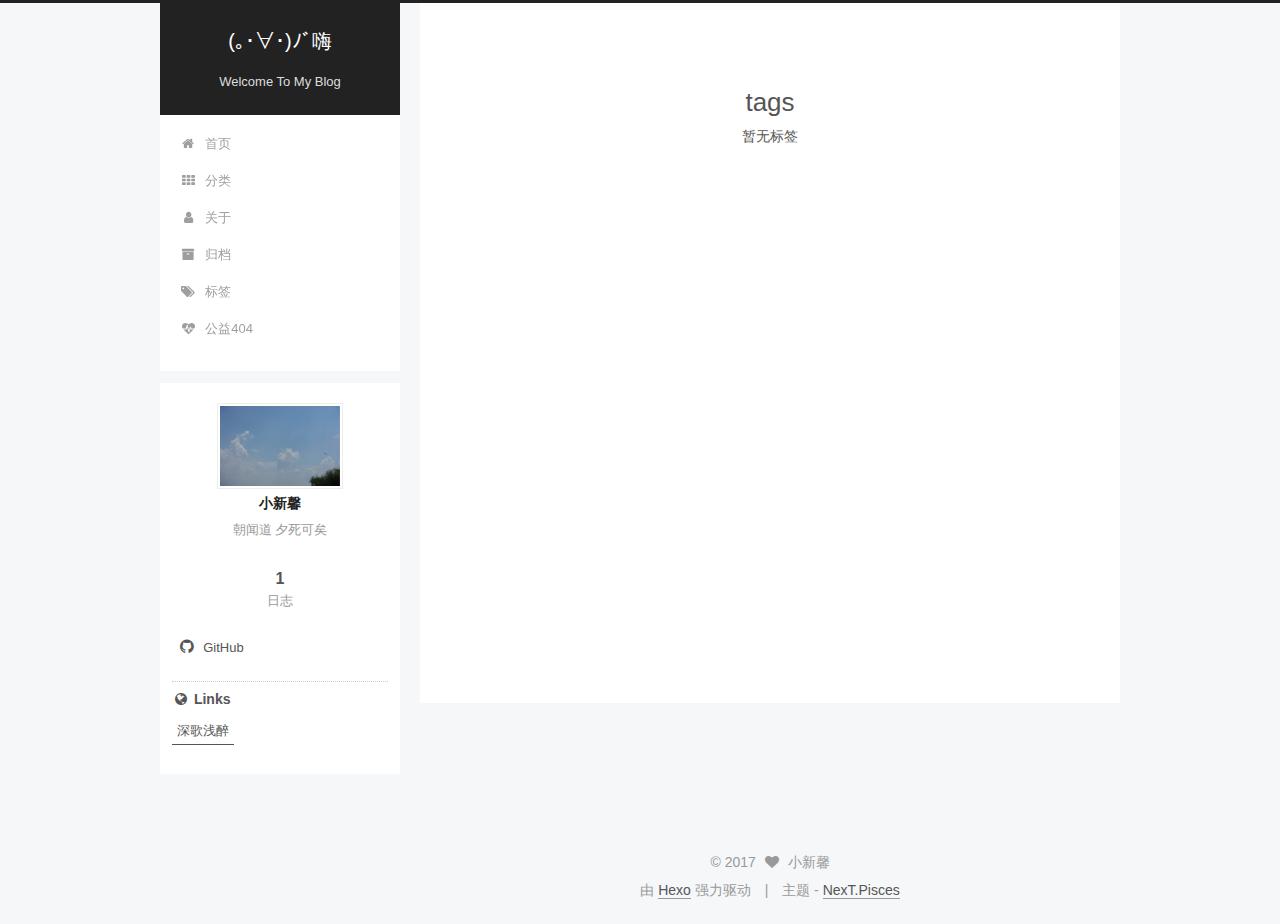
<file: tags/index.html>
<!DOCTYPE html>



  


<html class="theme-next pisces use-motion" lang="zh-Hans">
<head>
  <meta charset="UTF-8"/>
<meta http-equiv="X-UA-Compatible" content="IE=edge" />
<meta name="viewport" content="width=device-width, initial-scale=1, maximum-scale=1"/>









<meta http-equiv="Cache-Control" content="no-transform" />
<meta http-equiv="Cache-Control" content="no-siteapp" />















  
  
  <link href="/lib/fancybox/source/jquery.fancybox.css?v=2.1.5" rel="stylesheet" type="text/css" />




  
  
  
  

  

  

  

  

  

  






<link href="/lib/font-awesome/css/font-awesome.min.css?v=4.6.2" rel="stylesheet" type="text/css" />

<link href="/css/main.css?v=5.1.1" rel="stylesheet" type="text/css" />


  <meta name="keywords" content="Hexo, NexT" />








  <link rel="shortcut icon" type="image/x-icon" href="/favicon.ico?v=5.1.1" />






<meta name="description" content="朝闻道 夕死可矣">
<meta property="og:type" content="website">
<meta property="og:title" content="tags">
<meta property="og:url" content="https://github.com/xiahangli/xiahangli.github.io/tags/index.html">
<meta property="og:site_name" content="(｡･∀･)ﾉﾞ嗨">
<meta property="og:description" content="朝闻道 夕死可矣">
<meta property="og:updated_time" content="2017-07-18T03:15:57.000Z">
<meta name="twitter:card" content="summary">
<meta name="twitter:title" content="tags">
<meta name="twitter:description" content="朝闻道 夕死可矣">



<script type="text/javascript" id="hexo.configurations">
  var NexT = window.NexT || {};
  var CONFIG = {
    root: '/',
    scheme: 'Pisces',
    sidebar: {"position":"left","display":"post","offset":12,"offset_float":0,"b2t":false,"scrollpercent":false,"onmobile":false},
    fancybox: true,
    motion: true,
    duoshuo: {
      userId: '0',
      author: '博主'
    },
    algolia: {
      applicationID: '',
      apiKey: '',
      indexName: '',
      hits: {"per_page":10},
      labels: {"input_placeholder":"Search for Posts","hits_empty":"We didn't find any results for the search: ${query}","hits_stats":"${hits} results found in ${time} ms"}
    }
  };
</script>



  <link rel="canonical" href="https://github.com/xiahangli/xiahangli.github.io/tags/"/>





  <title>tags | (｡･∀･)ﾉﾞ嗨</title>
  





  <script type="text/javascript">
    var _hmt = _hmt || [];
    (function() {
      var hm = document.createElement("script");
      hm.src = "https://hm.baidu.com/hm.js?a4aaa25ca8357a93cd34d7554f3b49b8";
      var s = document.getElementsByTagName("script")[0];
      s.parentNode.insertBefore(hm, s);
    })();
  </script>










</head>

<body itemscope itemtype="http://schema.org/WebPage" lang="zh-Hans">

  
  
    
  

  <div class="container sidebar-position-left page-post-detail ">
    <div class="headband"></div>

    <header id="header" class="header" itemscope itemtype="http://schema.org/WPHeader">
      <div class="header-inner"><div class="site-brand-wrapper">
  <div class="site-meta ">
    

    <div class="custom-logo-site-title">
      <a href="/"  class="brand" rel="start">
        <span class="logo-line-before"><i></i></span>
        <span class="site-title">(｡･∀･)ﾉﾞ嗨</span>
        <span class="logo-line-after"><i></i></span>
      </a>
    </div>
      
        <p class="site-subtitle">Welcome To My Blog</p>
      
  </div>

  <div class="site-nav-toggle">
    <button>
      <span class="btn-bar"></span>
      <span class="btn-bar"></span>
      <span class="btn-bar"></span>
    </button>
  </div>
</div>

<nav class="site-nav">
  

  
    <ul id="menu" class="menu">
      
        
        <li class="menu-item menu-item-home">
          <a href="/" rel="section">
            
              <i class="menu-item-icon fa fa-fw fa-home"></i> <br />
            
            首页
          </a>
        </li>
      
        
        <li class="menu-item menu-item-categories">
          <a href="/categories/" rel="section">
            
              <i class="menu-item-icon fa fa-fw fa-th"></i> <br />
            
            分类
          </a>
        </li>
      
        
        <li class="menu-item menu-item-about">
          <a href="/about/" rel="section">
            
              <i class="menu-item-icon fa fa-fw fa-user"></i> <br />
            
            关于
          </a>
        </li>
      
        
        <li class="menu-item menu-item-archives">
          <a href="/archives/" rel="section">
            
              <i class="menu-item-icon fa fa-fw fa-archive"></i> <br />
            
            归档
          </a>
        </li>
      
        
        <li class="menu-item menu-item-tags">
          <a href="/tags/" rel="section">
            
              <i class="menu-item-icon fa fa-fw fa-tags"></i> <br />
            
            标签
          </a>
        </li>
      
        
        <li class="menu-item menu-item-commonweal">
          <a href="/404.html" rel="section">
            
              <i class="menu-item-icon fa fa-fw fa-heartbeat"></i> <br />
            
            公益404
          </a>
        </li>
      

      
    </ul>
  

  
</nav>



 </div>
    </header>

    <main id="main" class="main">
      <div class="main-inner">
        <div class="content-wrap">
          <div id="content" class="content">
            

  <div id="posts" class="posts-expand">
  <header class="post-header">

	<h1 class="post-title" itemprop="name headline">tags</h1>



</header>

    
    
      <div class="tag-cloud">
        <div class="tag-cloud-title">
            暂无标签
        </div>
        <div class="tag-cloud-tags">
          
        </div>
      </div>
    
  </div>


          </div>
          


          
  <div class="comments" id="comments">
    
  </div>


        </div>
        
          
  
  <div class="sidebar-toggle">
    <div class="sidebar-toggle-line-wrap">
      <span class="sidebar-toggle-line sidebar-toggle-line-first"></span>
      <span class="sidebar-toggle-line sidebar-toggle-line-middle"></span>
      <span class="sidebar-toggle-line sidebar-toggle-line-last"></span>
    </div>
  </div>

  <aside id="sidebar" class="sidebar">
    
    <div class="sidebar-inner">

      

      

      <section class="site-overview sidebar-panel sidebar-panel-active">
        <div class="site-author motion-element" itemprop="author" itemscope itemtype="http://schema.org/Person">
          <img class="site-author-image" itemprop="image"
               src="/images/avatar.png"
               alt="小新馨" />
          <p class="site-author-name" itemprop="name">小新馨</p>
           
              <p class="site-description motion-element" itemprop="description">朝闻道 夕死可矣</p>
          
        </div>
        <nav class="site-state motion-element">

          
            <div class="site-state-item site-state-posts">
              <a href="/archives/">
                <span class="site-state-item-count">1</span>
                <span class="site-state-item-name">日志</span>
              </a>
            </div>
          

          

          

        </nav>

        

        <div class="links-of-author motion-element">
          
            
              <span class="links-of-author-item">
                <a href="https://github.com/xiahangli" target="_blank" title="GitHub">
                  
                    <i class="fa fa-fw fa-github"></i>
                  
                  GitHub
                </a>
              </span>
            
          
        </div>

        
        

        
        
          <div class="links-of-blogroll motion-element links-of-blogroll-inline">
            <div class="links-of-blogroll-title">
              <i class="fa  fa-fw fa-globe"></i>
              Links
            </div>
            <ul class="links-of-blogroll-list">
              
                <li class="links-of-blogroll-item">
                  <a href="http://www.itxuz.com/" title="深歌浅醉" target="_blank">深歌浅醉</a>
                </li>
              
            </ul>
          </div>
        

        


      </section>

      

      

    </div>
  </aside>


        
      </div>
    </main>

    <footer id="footer" class="footer">
      <div class="footer-inner">
        <div class="copyright" >
  
  &copy; 
  <span itemprop="copyrightYear">2017</span>
  <span class="with-love">
    <i class="fa fa-heart"></i>
  </span>
  <span class="author" itemprop="copyrightHolder">小新馨</span>
</div>


<div class="powered-by">
  由 <a class="theme-link" href="https://hexo.io">Hexo</a> 强力驱动
</div>

<div class="theme-info">
  主题 -
  <a class="theme-link" href="https://github.com/iissnan/hexo-theme-next">
    NexT.Pisces
  </a>
</div>


        

        
      </div>
    </footer>

    
      <div class="back-to-top">
        <i class="fa fa-arrow-up"></i>
        
      </div>
    

  </div>

  

<script type="text/javascript">
  if (Object.prototype.toString.call(window.Promise) !== '[object Function]') {
    window.Promise = null;
  }
</script>









  












  
  <script type="text/javascript" src="/lib/jquery/index.js?v=2.1.3"></script>

  
  <script type="text/javascript" src="/lib/fastclick/lib/fastclick.min.js?v=1.0.6"></script>

  
  <script type="text/javascript" src="/lib/jquery_lazyload/jquery.lazyload.js?v=1.9.7"></script>

  
  <script type="text/javascript" src="/lib/velocity/velocity.min.js?v=1.2.1"></script>

  
  <script type="text/javascript" src="/lib/velocity/velocity.ui.min.js?v=1.2.1"></script>

  
  <script type="text/javascript" src="/lib/fancybox/source/jquery.fancybox.pack.js?v=2.1.5"></script>


  


  <script type="text/javascript" src="/js/src/utils.js?v=5.1.1"></script>

  <script type="text/javascript" src="/js/src/motion.js?v=5.1.1"></script>



  
  


  <script type="text/javascript" src="/js/src/affix.js?v=5.1.1"></script>

  <script type="text/javascript" src="/js/src/schemes/pisces.js?v=5.1.1"></script>



  
    <script type="text/javascript" src="/js/src/scrollspy.js?v=5.1.1"></script>
<script type="text/javascript" src="/js/src/post-details.js?v=5.1.1"></script>

  

  


  <script type="text/javascript" src="/js/src/bootstrap.js?v=5.1.1"></script>



  


  




	





  





  






  





  

  
  <script src="https://cdn1.lncld.net/static/js/av-core-mini-0.6.4.js"></script>
  <script>AV.initialize("K7lYscSPHnFzuh3P2Jj1ItBP-gzGzoHsz", "TetGAdpTLQgWVvtv1r29lH5M");</script>
  <script>
    function showTime(Counter) {
      var query = new AV.Query(Counter);
      var entries = [];
      var $visitors = $(".leancloud_visitors");

      $visitors.each(function () {
        entries.push( $(this).attr("id").trim() );
      });

      query.containedIn('url', entries);
      query.find()
        .done(function (results) {
          var COUNT_CONTAINER_REF = '.leancloud-visitors-count';

          if (results.length === 0) {
            $visitors.find(COUNT_CONTAINER_REF).text(0);
            return;
          }

          for (var i = 0; i < results.length; i++) {
            var item = results[i];
            var url = item.get('url');
            var time = item.get('time');
            var element = document.getElementById(url);

            $(element).find(COUNT_CONTAINER_REF).text(time);
          }
          for(var i = 0; i < entries.length; i++) {
            var url = entries[i];
            var element = document.getElementById(url);
            var countSpan = $(element).find(COUNT_CONTAINER_REF);
            if( countSpan.text() == '') {
              countSpan.text(0);
            }
          }
        })
        .fail(function (object, error) {
          console.log("Error: " + error.code + " " + error.message);
        });
    }

    function addCount(Counter) {
      var $visitors = $(".leancloud_visitors");
      var url = $visitors.attr('id').trim();
      var title = $visitors.attr('data-flag-title').trim();
      var query = new AV.Query(Counter);

      query.equalTo("url", url);
      query.find({
        success: function(results) {
          if (results.length > 0) {
            var counter = results[0];
            counter.fetchWhenSave(true);
            counter.increment("time");
            counter.save(null, {
              success: function(counter) {
                var $element = $(document.getElementById(url));
                $element.find('.leancloud-visitors-count').text(counter.get('time'));
              },
              error: function(counter, error) {
                console.log('Failed to save Visitor num, with error message: ' + error.message);
              }
            });
          } else {
            var newcounter = new Counter();
            /* Set ACL */
            var acl = new AV.ACL();
            acl.setPublicReadAccess(true);
            acl.setPublicWriteAccess(true);
            newcounter.setACL(acl);
            /* End Set ACL */
            newcounter.set("title", title);
            newcounter.set("url", url);
            newcounter.set("time", 1);
            newcounter.save(null, {
              success: function(newcounter) {
                var $element = $(document.getElementById(url));
                $element.find('.leancloud-visitors-count').text(newcounter.get('time'));
              },
              error: function(newcounter, error) {
                console.log('Failed to create');
              }
            });
          }
        },
        error: function(error) {
          console.log('Error:' + error.code + " " + error.message);
        }
      });
    }

    $(function() {
      var Counter = AV.Object.extend("Counter");
      if ($('.leancloud_visitors').length == 1) {
        addCount(Counter);
      } else if ($('.post-title-link').length > 1) {
        showTime(Counter);
      }
    });
  </script>



  

  

  

  

  

</body>
</html>
</file>
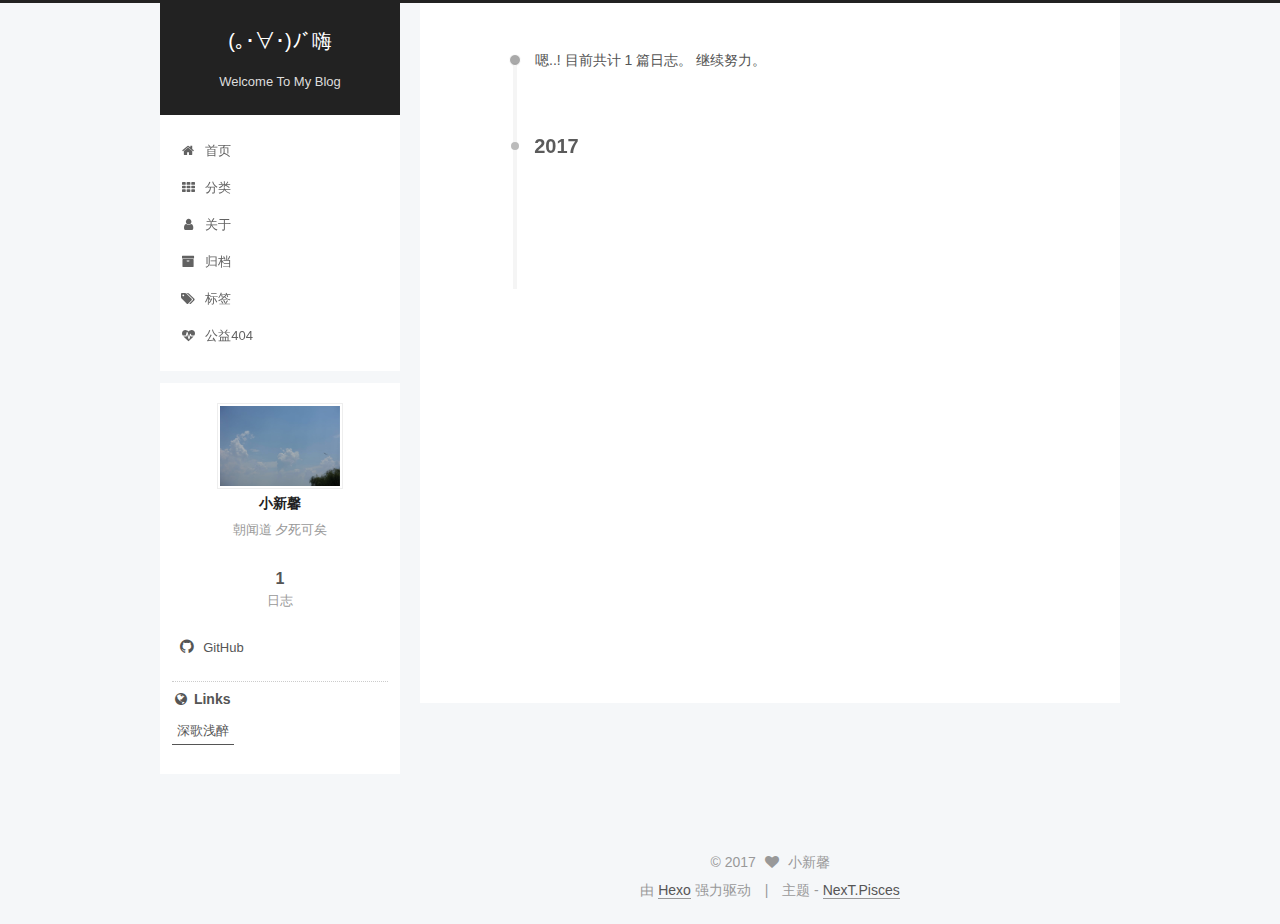
<file: archives/2017/index.html>
<!DOCTYPE html>



  


<html class="theme-next pisces use-motion" lang="zh-Hans">
<head>
  <meta charset="UTF-8"/>
<meta http-equiv="X-UA-Compatible" content="IE=edge" />
<meta name="viewport" content="width=device-width, initial-scale=1, maximum-scale=1"/>









<meta http-equiv="Cache-Control" content="no-transform" />
<meta http-equiv="Cache-Control" content="no-siteapp" />















  
  
  <link href="/lib/fancybox/source/jquery.fancybox.css?v=2.1.5" rel="stylesheet" type="text/css" />




  
  
  
  

  

  

  

  

  

  






<link href="/lib/font-awesome/css/font-awesome.min.css?v=4.6.2" rel="stylesheet" type="text/css" />

<link href="/css/main.css?v=5.1.1" rel="stylesheet" type="text/css" />


  <meta name="keywords" content="Hexo, NexT" />








  <link rel="shortcut icon" type="image/x-icon" href="/favicon.ico?v=5.1.1" />






<meta name="description" content="朝闻道 夕死可矣">
<meta property="og:type" content="website">
<meta property="og:title" content="(｡･∀･)ﾉﾞ嗨">
<meta property="og:url" content="https://github.com/xiahangli/xiahangli.github.io/archives/2017/index.html">
<meta property="og:site_name" content="(｡･∀･)ﾉﾞ嗨">
<meta property="og:description" content="朝闻道 夕死可矣">
<meta name="twitter:card" content="summary">
<meta name="twitter:title" content="(｡･∀･)ﾉﾞ嗨">
<meta name="twitter:description" content="朝闻道 夕死可矣">



<script type="text/javascript" id="hexo.configurations">
  var NexT = window.NexT || {};
  var CONFIG = {
    root: '/',
    scheme: 'Pisces',
    sidebar: {"position":"left","display":"post","offset":12,"offset_float":0,"b2t":false,"scrollpercent":false,"onmobile":false},
    fancybox: true,
    motion: true,
    duoshuo: {
      userId: '0',
      author: '博主'
    },
    algolia: {
      applicationID: '',
      apiKey: '',
      indexName: '',
      hits: {"per_page":10},
      labels: {"input_placeholder":"Search for Posts","hits_empty":"We didn't find any results for the search: ${query}","hits_stats":"${hits} results found in ${time} ms"}
    }
  };
</script>



  <link rel="canonical" href="https://github.com/xiahangli/xiahangli.github.io/archives/2017/"/>





  <title>归档 | (｡･∀･)ﾉﾞ嗨</title>
  





  <script type="text/javascript">
    var _hmt = _hmt || [];
    (function() {
      var hm = document.createElement("script");
      hm.src = "https://hm.baidu.com/hm.js?a4aaa25ca8357a93cd34d7554f3b49b8";
      var s = document.getElementsByTagName("script")[0];
      s.parentNode.insertBefore(hm, s);
    })();
  </script>










</head>

<body itemscope itemtype="http://schema.org/WebPage" lang="zh-Hans">

  
  
    
  

  <div class="container sidebar-position-left  page-archive  ">
    <div class="headband"></div>

    <header id="header" class="header" itemscope itemtype="http://schema.org/WPHeader">
      <div class="header-inner"><div class="site-brand-wrapper">
  <div class="site-meta ">
    

    <div class="custom-logo-site-title">
      <a href="/"  class="brand" rel="start">
        <span class="logo-line-before"><i></i></span>
        <span class="site-title">(｡･∀･)ﾉﾞ嗨</span>
        <span class="logo-line-after"><i></i></span>
      </a>
    </div>
      
        <p class="site-subtitle">Welcome To My Blog</p>
      
  </div>

  <div class="site-nav-toggle">
    <button>
      <span class="btn-bar"></span>
      <span class="btn-bar"></span>
      <span class="btn-bar"></span>
    </button>
  </div>
</div>

<nav class="site-nav">
  

  
    <ul id="menu" class="menu">
      
        
        <li class="menu-item menu-item-home">
          <a href="/" rel="section">
            
              <i class="menu-item-icon fa fa-fw fa-home"></i> <br />
            
            首页
          </a>
        </li>
      
        
        <li class="menu-item menu-item-categories">
          <a href="/categories/" rel="section">
            
              <i class="menu-item-icon fa fa-fw fa-th"></i> <br />
            
            分类
          </a>
        </li>
      
        
        <li class="menu-item menu-item-about">
          <a href="/about/" rel="section">
            
              <i class="menu-item-icon fa fa-fw fa-user"></i> <br />
            
            关于
          </a>
        </li>
      
        
        <li class="menu-item menu-item-archives">
          <a href="/archives/" rel="section">
            
              <i class="menu-item-icon fa fa-fw fa-archive"></i> <br />
            
            归档
          </a>
        </li>
      
        
        <li class="menu-item menu-item-tags">
          <a href="/tags/" rel="section">
            
              <i class="menu-item-icon fa fa-fw fa-tags"></i> <br />
            
            标签
          </a>
        </li>
      
        
        <li class="menu-item menu-item-commonweal">
          <a href="/404.html" rel="section">
            
              <i class="menu-item-icon fa fa-fw fa-heartbeat"></i> <br />
            
            公益404
          </a>
        </li>
      

      
    </ul>
  

  
</nav>



 </div>
    </header>

    <main id="main" class="main">
      <div class="main-inner">
        <div class="content-wrap">
          <div id="content" class="content">
            

  <section id="posts" class="posts-collapse">
    <span class="archive-move-on"></span>

    <span class="archive-page-counter">
      
      
      
        
      
      嗯..! 目前共计 1 篇日志。 继续努力。
    </span>

    

      
      
      

      
        
        <div class="collection-title">
          <h2 class="archive-year motion-element" id="archive-year-2017">2017</h2>
        </div>
      
      

      

  <article class="post post-type-normal" itemscope itemtype="http://schema.org/Article">
    <header class="post-header">

      <h2 class="post-title">
        
            <a class="post-title-link" href="/2017/07/18/hello-world/" itemprop="url">
              
                <span itemprop="name">座右铭</span>
              
            </a>
        
      </h2>

      <div class="post-meta">
        <time class="post-time" itemprop="dateCreated"
              datetime="2017-07-18T09:23:18+08:00"
              content="2017-07-18" >
          07-18
        </time>
      </div>

    </header>
  </article>



    

  </section>

  



          </div>
          


          

        </div>
        
          
  
  <div class="sidebar-toggle">
    <div class="sidebar-toggle-line-wrap">
      <span class="sidebar-toggle-line sidebar-toggle-line-first"></span>
      <span class="sidebar-toggle-line sidebar-toggle-line-middle"></span>
      <span class="sidebar-toggle-line sidebar-toggle-line-last"></span>
    </div>
  </div>

  <aside id="sidebar" class="sidebar">
    
    <div class="sidebar-inner">

      

      

      <section class="site-overview sidebar-panel sidebar-panel-active">
        <div class="site-author motion-element" itemprop="author" itemscope itemtype="http://schema.org/Person">
          <img class="site-author-image" itemprop="image"
               src="/images/avatar.png"
               alt="小新馨" />
          <p class="site-author-name" itemprop="name">小新馨</p>
           
              <p class="site-description motion-element" itemprop="description">朝闻道 夕死可矣</p>
          
        </div>
        <nav class="site-state motion-element">

          
            <div class="site-state-item site-state-posts">
              <a href="/archives/">
                <span class="site-state-item-count">1</span>
                <span class="site-state-item-name">日志</span>
              </a>
            </div>
          

          

          

        </nav>

        

        <div class="links-of-author motion-element">
          
            
              <span class="links-of-author-item">
                <a href="https://github.com/xiahangli" target="_blank" title="GitHub">
                  
                    <i class="fa fa-fw fa-github"></i>
                  
                  GitHub
                </a>
              </span>
            
          
        </div>

        
        

        
        
          <div class="links-of-blogroll motion-element links-of-blogroll-inline">
            <div class="links-of-blogroll-title">
              <i class="fa  fa-fw fa-globe"></i>
              Links
            </div>
            <ul class="links-of-blogroll-list">
              
                <li class="links-of-blogroll-item">
                  <a href="http://www.itxuz.com/" title="深歌浅醉" target="_blank">深歌浅醉</a>
                </li>
              
            </ul>
          </div>
        

        


      </section>

      

      

    </div>
  </aside>


        
      </div>
    </main>

    <footer id="footer" class="footer">
      <div class="footer-inner">
        <div class="copyright" >
  
  &copy; 
  <span itemprop="copyrightYear">2017</span>
  <span class="with-love">
    <i class="fa fa-heart"></i>
  </span>
  <span class="author" itemprop="copyrightHolder">小新馨</span>
</div>


<div class="powered-by">
  由 <a class="theme-link" href="https://hexo.io">Hexo</a> 强力驱动
</div>

<div class="theme-info">
  主题 -
  <a class="theme-link" href="https://github.com/iissnan/hexo-theme-next">
    NexT.Pisces
  </a>
</div>


        

        
      </div>
    </footer>

    
      <div class="back-to-top">
        <i class="fa fa-arrow-up"></i>
        
      </div>
    

  </div>

  

<script type="text/javascript">
  if (Object.prototype.toString.call(window.Promise) !== '[object Function]') {
    window.Promise = null;
  }
</script>









  












  
  <script type="text/javascript" src="/lib/jquery/index.js?v=2.1.3"></script>

  
  <script type="text/javascript" src="/lib/fastclick/lib/fastclick.min.js?v=1.0.6"></script>

  
  <script type="text/javascript" src="/lib/jquery_lazyload/jquery.lazyload.js?v=1.9.7"></script>

  
  <script type="text/javascript" src="/lib/velocity/velocity.min.js?v=1.2.1"></script>

  
  <script type="text/javascript" src="/lib/velocity/velocity.ui.min.js?v=1.2.1"></script>

  
  <script type="text/javascript" src="/lib/fancybox/source/jquery.fancybox.pack.js?v=2.1.5"></script>


  


  <script type="text/javascript" src="/js/src/utils.js?v=5.1.1"></script>

  <script type="text/javascript" src="/js/src/motion.js?v=5.1.1"></script>



  
  


  <script type="text/javascript" src="/js/src/affix.js?v=5.1.1"></script>

  <script type="text/javascript" src="/js/src/schemes/pisces.js?v=5.1.1"></script>



  
  
    <script type="text/javascript" id="motion.page.archive">
      $('.archive-year').velocity('transition.slideLeftIn');
    </script>
  


  


  <script type="text/javascript" src="/js/src/bootstrap.js?v=5.1.1"></script>



  


  




	





  





  






  





  

  
  <script src="https://cdn1.lncld.net/static/js/av-core-mini-0.6.4.js"></script>
  <script>AV.initialize("K7lYscSPHnFzuh3P2Jj1ItBP-gzGzoHsz", "TetGAdpTLQgWVvtv1r29lH5M");</script>
  <script>
    function showTime(Counter) {
      var query = new AV.Query(Counter);
      var entries = [];
      var $visitors = $(".leancloud_visitors");

      $visitors.each(function () {
        entries.push( $(this).attr("id").trim() );
      });

      query.containedIn('url', entries);
      query.find()
        .done(function (results) {
          var COUNT_CONTAINER_REF = '.leancloud-visitors-count';

          if (results.length === 0) {
            $visitors.find(COUNT_CONTAINER_REF).text(0);
            return;
          }

          for (var i = 0; i < results.length; i++) {
            var item = results[i];
            var url = item.get('url');
            var time = item.get('time');
            var element = document.getElementById(url);

            $(element).find(COUNT_CONTAINER_REF).text(time);
          }
          for(var i = 0; i < entries.length; i++) {
            var url = entries[i];
            var element = document.getElementById(url);
            var countSpan = $(element).find(COUNT_CONTAINER_REF);
            if( countSpan.text() == '') {
              countSpan.text(0);
            }
          }
        })
        .fail(function (object, error) {
          console.log("Error: " + error.code + " " + error.message);
        });
    }

    function addCount(Counter) {
      var $visitors = $(".leancloud_visitors");
      var url = $visitors.attr('id').trim();
      var title = $visitors.attr('data-flag-title').trim();
      var query = new AV.Query(Counter);

      query.equalTo("url", url);
      query.find({
        success: function(results) {
          if (results.length > 0) {
            var counter = results[0];
            counter.fetchWhenSave(true);
            counter.increment("time");
            counter.save(null, {
              success: function(counter) {
                var $element = $(document.getElementById(url));
                $element.find('.leancloud-visitors-count').text(counter.get('time'));
              },
              error: function(counter, error) {
                console.log('Failed to save Visitor num, with error message: ' + error.message);
              }
            });
          } else {
            var newcounter = new Counter();
            /* Set ACL */
            var acl = new AV.ACL();
            acl.setPublicReadAccess(true);
            acl.setPublicWriteAccess(true);
            newcounter.setACL(acl);
            /* End Set ACL */
            newcounter.set("title", title);
            newcounter.set("url", url);
            newcounter.set("time", 1);
            newcounter.save(null, {
              success: function(newcounter) {
                var $element = $(document.getElementById(url));
                $element.find('.leancloud-visitors-count').text(newcounter.get('time'));
              },
              error: function(newcounter, error) {
                console.log('Failed to create');
              }
            });
          }
        },
        error: function(error) {
          console.log('Error:' + error.code + " " + error.message);
        }
      });
    }

    $(function() {
      var Counter = AV.Object.extend("Counter");
      if ($('.leancloud_visitors').length == 1) {
        addCount(Counter);
      } else if ($('.post-title-link').length > 1) {
        showTime(Counter);
      }
    });
  </script>



  

  

  

  

  

</body>
</html>
</file>
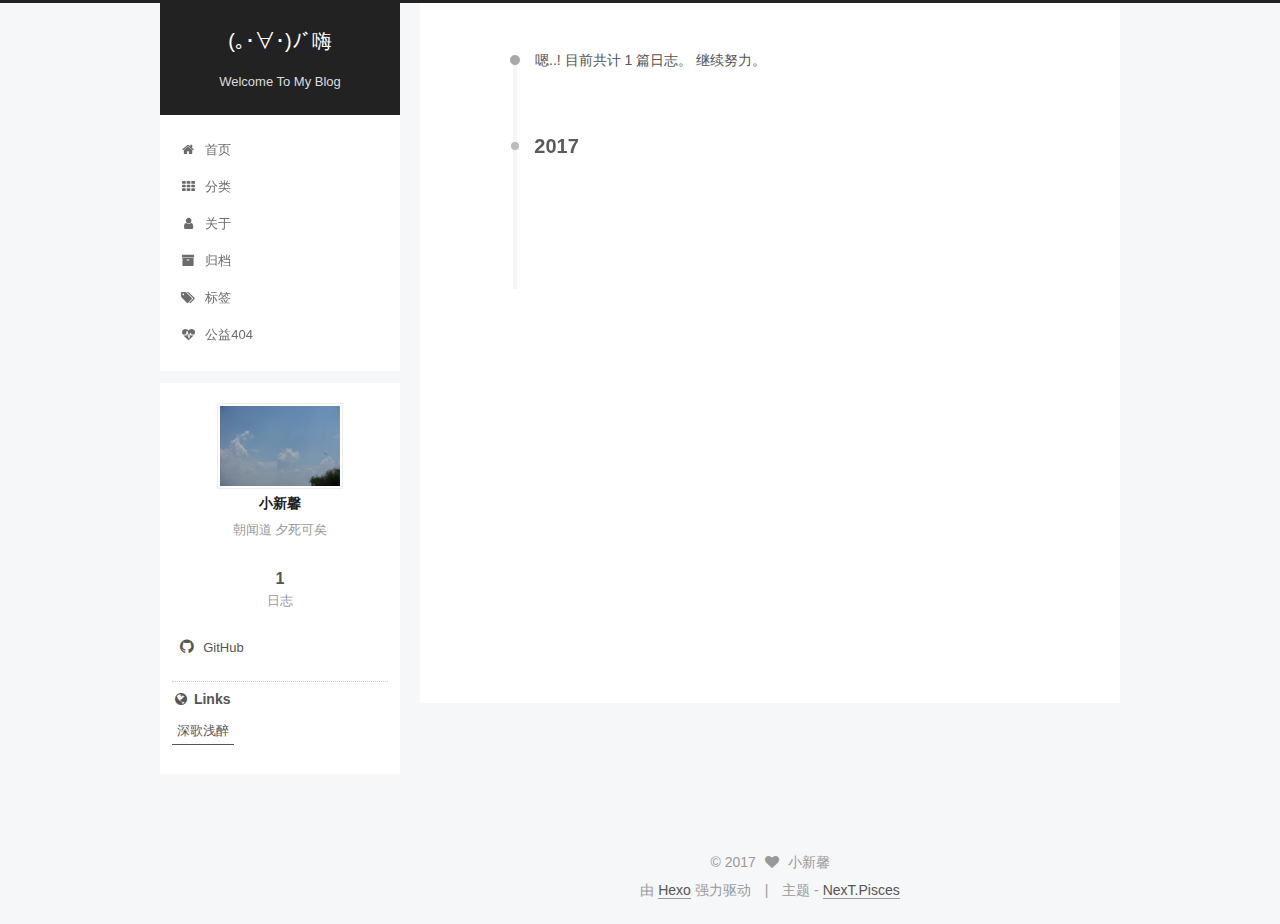
<file: archives/2017/07/index.html>
<!DOCTYPE html>



  


<html class="theme-next pisces use-motion" lang="zh-Hans">
<head>
  <meta charset="UTF-8"/>
<meta http-equiv="X-UA-Compatible" content="IE=edge" />
<meta name="viewport" content="width=device-width, initial-scale=1, maximum-scale=1"/>









<meta http-equiv="Cache-Control" content="no-transform" />
<meta http-equiv="Cache-Control" content="no-siteapp" />















  
  
  <link href="/lib/fancybox/source/jquery.fancybox.css?v=2.1.5" rel="stylesheet" type="text/css" />




  
  
  
  

  

  

  

  

  

  






<link href="/lib/font-awesome/css/font-awesome.min.css?v=4.6.2" rel="stylesheet" type="text/css" />

<link href="/css/main.css?v=5.1.1" rel="stylesheet" type="text/css" />


  <meta name="keywords" content="Hexo, NexT" />








  <link rel="shortcut icon" type="image/x-icon" href="/favicon.ico?v=5.1.1" />






<meta name="description" content="朝闻道 夕死可矣">
<meta property="og:type" content="website">
<meta property="og:title" content="(｡･∀･)ﾉﾞ嗨">
<meta property="og:url" content="https://github.com/xiahangli/xiahangli.github.io/archives/2017/07/index.html">
<meta property="og:site_name" content="(｡･∀･)ﾉﾞ嗨">
<meta property="og:description" content="朝闻道 夕死可矣">
<meta name="twitter:card" content="summary">
<meta name="twitter:title" content="(｡･∀･)ﾉﾞ嗨">
<meta name="twitter:description" content="朝闻道 夕死可矣">



<script type="text/javascript" id="hexo.configurations">
  var NexT = window.NexT || {};
  var CONFIG = {
    root: '/',
    scheme: 'Pisces',
    sidebar: {"position":"left","display":"post","offset":12,"offset_float":0,"b2t":false,"scrollpercent":false,"onmobile":false},
    fancybox: true,
    motion: true,
    duoshuo: {
      userId: '0',
      author: '博主'
    },
    algolia: {
      applicationID: '',
      apiKey: '',
      indexName: '',
      hits: {"per_page":10},
      labels: {"input_placeholder":"Search for Posts","hits_empty":"We didn't find any results for the search: ${query}","hits_stats":"${hits} results found in ${time} ms"}
    }
  };
</script>



  <link rel="canonical" href="https://github.com/xiahangli/xiahangli.github.io/archives/2017/07/"/>





  <title>归档 | (｡･∀･)ﾉﾞ嗨</title>
  





  <script type="text/javascript">
    var _hmt = _hmt || [];
    (function() {
      var hm = document.createElement("script");
      hm.src = "https://hm.baidu.com/hm.js?a4aaa25ca8357a93cd34d7554f3b49b8";
      var s = document.getElementsByTagName("script")[0];
      s.parentNode.insertBefore(hm, s);
    })();
  </script>










</head>

<body itemscope itemtype="http://schema.org/WebPage" lang="zh-Hans">

  
  
    
  

  <div class="container sidebar-position-left  page-archive  ">
    <div class="headband"></div>

    <header id="header" class="header" itemscope itemtype="http://schema.org/WPHeader">
      <div class="header-inner"><div class="site-brand-wrapper">
  <div class="site-meta ">
    

    <div class="custom-logo-site-title">
      <a href="/"  class="brand" rel="start">
        <span class="logo-line-before"><i></i></span>
        <span class="site-title">(｡･∀･)ﾉﾞ嗨</span>
        <span class="logo-line-after"><i></i></span>
      </a>
    </div>
      
        <p class="site-subtitle">Welcome To My Blog</p>
      
  </div>

  <div class="site-nav-toggle">
    <button>
      <span class="btn-bar"></span>
      <span class="btn-bar"></span>
      <span class="btn-bar"></span>
    </button>
  </div>
</div>

<nav class="site-nav">
  

  
    <ul id="menu" class="menu">
      
        
        <li class="menu-item menu-item-home">
          <a href="/" rel="section">
            
              <i class="menu-item-icon fa fa-fw fa-home"></i> <br />
            
            首页
          </a>
        </li>
      
        
        <li class="menu-item menu-item-categories">
          <a href="/categories/" rel="section">
            
              <i class="menu-item-icon fa fa-fw fa-th"></i> <br />
            
            分类
          </a>
        </li>
      
        
        <li class="menu-item menu-item-about">
          <a href="/about/" rel="section">
            
              <i class="menu-item-icon fa fa-fw fa-user"></i> <br />
            
            关于
          </a>
        </li>
      
        
        <li class="menu-item menu-item-archives">
          <a href="/archives/" rel="section">
            
              <i class="menu-item-icon fa fa-fw fa-archive"></i> <br />
            
            归档
          </a>
        </li>
      
        
        <li class="menu-item menu-item-tags">
          <a href="/tags/" rel="section">
            
              <i class="menu-item-icon fa fa-fw fa-tags"></i> <br />
            
            标签
          </a>
        </li>
      
        
        <li class="menu-item menu-item-commonweal">
          <a href="/404.html" rel="section">
            
              <i class="menu-item-icon fa fa-fw fa-heartbeat"></i> <br />
            
            公益404
          </a>
        </li>
      

      
    </ul>
  

  
</nav>



 </div>
    </header>

    <main id="main" class="main">
      <div class="main-inner">
        <div class="content-wrap">
          <div id="content" class="content">
            

  <section id="posts" class="posts-collapse">
    <span class="archive-move-on"></span>

    <span class="archive-page-counter">
      
      
      
        
      
      嗯..! 目前共计 1 篇日志。 继续努力。
    </span>

    

      
      
      

      
        
        <div class="collection-title">
          <h2 class="archive-year motion-element" id="archive-year-2017">2017</h2>
        </div>
      
      

      

  <article class="post post-type-normal" itemscope itemtype="http://schema.org/Article">
    <header class="post-header">

      <h2 class="post-title">
        
            <a class="post-title-link" href="/2017/07/18/hello-world/" itemprop="url">
              
                <span itemprop="name">座右铭</span>
              
            </a>
        
      </h2>

      <div class="post-meta">
        <time class="post-time" itemprop="dateCreated"
              datetime="2017-07-18T09:23:18+08:00"
              content="2017-07-18" >
          07-18
        </time>
      </div>

    </header>
  </article>



    

  </section>

  



          </div>
          


          

        </div>
        
          
  
  <div class="sidebar-toggle">
    <div class="sidebar-toggle-line-wrap">
      <span class="sidebar-toggle-line sidebar-toggle-line-first"></span>
      <span class="sidebar-toggle-line sidebar-toggle-line-middle"></span>
      <span class="sidebar-toggle-line sidebar-toggle-line-last"></span>
    </div>
  </div>

  <aside id="sidebar" class="sidebar">
    
    <div class="sidebar-inner">

      

      

      <section class="site-overview sidebar-panel sidebar-panel-active">
        <div class="site-author motion-element" itemprop="author" itemscope itemtype="http://schema.org/Person">
          <img class="site-author-image" itemprop="image"
               src="/images/avatar.png"
               alt="小新馨" />
          <p class="site-author-name" itemprop="name">小新馨</p>
           
              <p class="site-description motion-element" itemprop="description">朝闻道 夕死可矣</p>
          
        </div>
        <nav class="site-state motion-element">

          
            <div class="site-state-item site-state-posts">
              <a href="/archives/">
                <span class="site-state-item-count">1</span>
                <span class="site-state-item-name">日志</span>
              </a>
            </div>
          

          

          

        </nav>

        

        <div class="links-of-author motion-element">
          
            
              <span class="links-of-author-item">
                <a href="https://github.com/xiahangli" target="_blank" title="GitHub">
                  
                    <i class="fa fa-fw fa-github"></i>
                  
                  GitHub
                </a>
              </span>
            
          
        </div>

        
        

        
        
          <div class="links-of-blogroll motion-element links-of-blogroll-inline">
            <div class="links-of-blogroll-title">
              <i class="fa  fa-fw fa-globe"></i>
              Links
            </div>
            <ul class="links-of-blogroll-list">
              
                <li class="links-of-blogroll-item">
                  <a href="http://www.itxuz.com/" title="深歌浅醉" target="_blank">深歌浅醉</a>
                </li>
              
            </ul>
          </div>
        

        


      </section>

      

      

    </div>
  </aside>


        
      </div>
    </main>

    <footer id="footer" class="footer">
      <div class="footer-inner">
        <div class="copyright" >
  
  &copy; 
  <span itemprop="copyrightYear">2017</span>
  <span class="with-love">
    <i class="fa fa-heart"></i>
  </span>
  <span class="author" itemprop="copyrightHolder">小新馨</span>
</div>


<div class="powered-by">
  由 <a class="theme-link" href="https://hexo.io">Hexo</a> 强力驱动
</div>

<div class="theme-info">
  主题 -
  <a class="theme-link" href="https://github.com/iissnan/hexo-theme-next">
    NexT.Pisces
  </a>
</div>


        

        
      </div>
    </footer>

    
      <div class="back-to-top">
        <i class="fa fa-arrow-up"></i>
        
      </div>
    

  </div>

  

<script type="text/javascript">
  if (Object.prototype.toString.call(window.Promise) !== '[object Function]') {
    window.Promise = null;
  }
</script>









  












  
  <script type="text/javascript" src="/lib/jquery/index.js?v=2.1.3"></script>

  
  <script type="text/javascript" src="/lib/fastclick/lib/fastclick.min.js?v=1.0.6"></script>

  
  <script type="text/javascript" src="/lib/jquery_lazyload/jquery.lazyload.js?v=1.9.7"></script>

  
  <script type="text/javascript" src="/lib/velocity/velocity.min.js?v=1.2.1"></script>

  
  <script type="text/javascript" src="/lib/velocity/velocity.ui.min.js?v=1.2.1"></script>

  
  <script type="text/javascript" src="/lib/fancybox/source/jquery.fancybox.pack.js?v=2.1.5"></script>


  


  <script type="text/javascript" src="/js/src/utils.js?v=5.1.1"></script>

  <script type="text/javascript" src="/js/src/motion.js?v=5.1.1"></script>



  
  


  <script type="text/javascript" src="/js/src/affix.js?v=5.1.1"></script>

  <script type="text/javascript" src="/js/src/schemes/pisces.js?v=5.1.1"></script>



  
  
    <script type="text/javascript" id="motion.page.archive">
      $('.archive-year').velocity('transition.slideLeftIn');
    </script>
  


  


  <script type="text/javascript" src="/js/src/bootstrap.js?v=5.1.1"></script>



  


  




	





  





  






  





  

  
  <script src="https://cdn1.lncld.net/static/js/av-core-mini-0.6.4.js"></script>
  <script>AV.initialize("K7lYscSPHnFzuh3P2Jj1ItBP-gzGzoHsz", "TetGAdpTLQgWVvtv1r29lH5M");</script>
  <script>
    function showTime(Counter) {
      var query = new AV.Query(Counter);
      var entries = [];
      var $visitors = $(".leancloud_visitors");

      $visitors.each(function () {
        entries.push( $(this).attr("id").trim() );
      });

      query.containedIn('url', entries);
      query.find()
        .done(function (results) {
          var COUNT_CONTAINER_REF = '.leancloud-visitors-count';

          if (results.length === 0) {
            $visitors.find(COUNT_CONTAINER_REF).text(0);
            return;
          }

          for (var i = 0; i < results.length; i++) {
            var item = results[i];
            var url = item.get('url');
            var time = item.get('time');
            var element = document.getElementById(url);

            $(element).find(COUNT_CONTAINER_REF).text(time);
          }
          for(var i = 0; i < entries.length; i++) {
            var url = entries[i];
            var element = document.getElementById(url);
            var countSpan = $(element).find(COUNT_CONTAINER_REF);
            if( countSpan.text() == '') {
              countSpan.text(0);
            }
          }
        })
        .fail(function (object, error) {
          console.log("Error: " + error.code + " " + error.message);
        });
    }

    function addCount(Counter) {
      var $visitors = $(".leancloud_visitors");
      var url = $visitors.attr('id').trim();
      var title = $visitors.attr('data-flag-title').trim();
      var query = new AV.Query(Counter);

      query.equalTo("url", url);
      query.find({
        success: function(results) {
          if (results.length > 0) {
            var counter = results[0];
            counter.fetchWhenSave(true);
            counter.increment("time");
            counter.save(null, {
              success: function(counter) {
                var $element = $(document.getElementById(url));
                $element.find('.leancloud-visitors-count').text(counter.get('time'));
              },
              error: function(counter, error) {
                console.log('Failed to save Visitor num, with error message: ' + error.message);
              }
            });
          } else {
            var newcounter = new Counter();
            /* Set ACL */
            var acl = new AV.ACL();
            acl.setPublicReadAccess(true);
            acl.setPublicWriteAccess(true);
            newcounter.setACL(acl);
            /* End Set ACL */
            newcounter.set("title", title);
            newcounter.set("url", url);
            newcounter.set("time", 1);
            newcounter.save(null, {
              success: function(newcounter) {
                var $element = $(document.getElementById(url));
                $element.find('.leancloud-visitors-count').text(newcounter.get('time'));
              },
              error: function(newcounter, error) {
                console.log('Failed to create');
              }
            });
          }
        },
        error: function(error) {
          console.log('Error:' + error.code + " " + error.message);
        }
      });
    }

    $(function() {
      var Counter = AV.Object.extend("Counter");
      if ($('.leancloud_visitors').length == 1) {
        addCount(Counter);
      } else if ($('.post-title-link').length > 1) {
        showTime(Counter);
      }
    });
  </script>



  

  

  

  

  

</body>
</html>
</file>
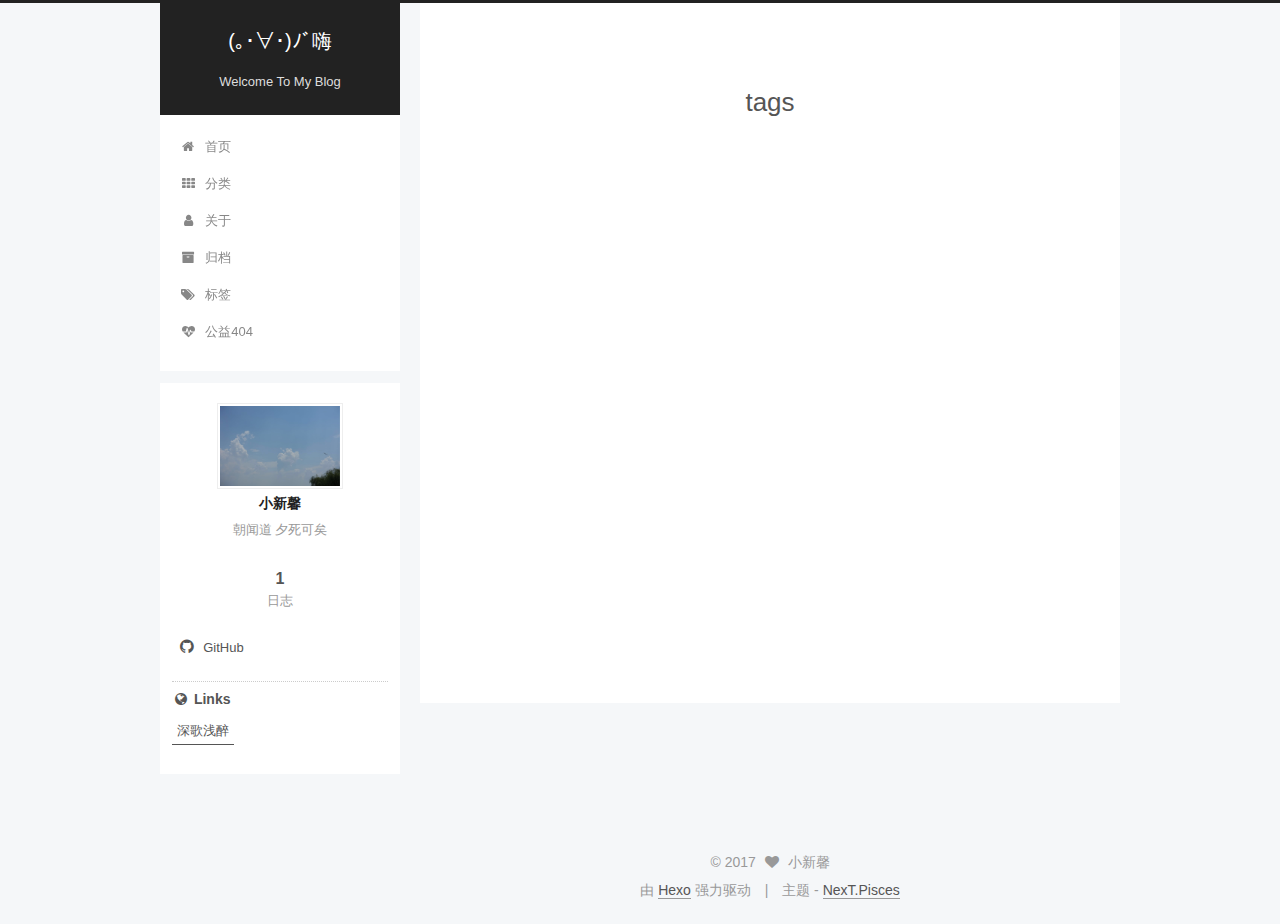
<file: tags/index-1.html>
<!DOCTYPE html>



  


<html class="theme-next pisces use-motion" lang="zh-Hans">
<head>
  <meta charset="UTF-8"/>
<meta http-equiv="X-UA-Compatible" content="IE=edge" />
<meta name="viewport" content="width=device-width, initial-scale=1, maximum-scale=1"/>









<meta http-equiv="Cache-Control" content="no-transform" />
<meta http-equiv="Cache-Control" content="no-siteapp" />















  
  
  <link href="/lib/fancybox/source/jquery.fancybox.css?v=2.1.5" rel="stylesheet" type="text/css" />




  
  
  
  

  

  

  

  

  

  






<link href="/lib/font-awesome/css/font-awesome.min.css?v=4.6.2" rel="stylesheet" type="text/css" />

<link href="/css/main.css?v=5.1.1" rel="stylesheet" type="text/css" />


  <meta name="keywords" content="Hexo, NexT" />








  <link rel="shortcut icon" type="image/x-icon" href="/favicon.ico?v=5.1.1" />






<meta name="description" content="朝闻道 夕死可矣">
<meta property="og:type" content="website">
<meta property="og:title" content="tags">
<meta property="og:url" content="https://github.com/xiahangli/xiahangli.github.io/tags/index-1.html">
<meta property="og:site_name" content="(｡･∀･)ﾉﾞ嗨">
<meta property="og:description" content="朝闻道 夕死可矣">
<meta property="og:updated_time" content="2017-07-18T03:14:43.000Z">
<meta name="twitter:card" content="summary">
<meta name="twitter:title" content="tags">
<meta name="twitter:description" content="朝闻道 夕死可矣">



<script type="text/javascript" id="hexo.configurations">
  var NexT = window.NexT || {};
  var CONFIG = {
    root: '/',
    scheme: 'Pisces',
    sidebar: {"position":"left","display":"post","offset":12,"offset_float":0,"b2t":false,"scrollpercent":false,"onmobile":false},
    fancybox: true,
    motion: true,
    duoshuo: {
      userId: '0',
      author: '博主'
    },
    algolia: {
      applicationID: '',
      apiKey: '',
      indexName: '',
      hits: {"per_page":10},
      labels: {"input_placeholder":"Search for Posts","hits_empty":"We didn't find any results for the search: ${query}","hits_stats":"${hits} results found in ${time} ms"}
    }
  };
</script>



  <link rel="canonical" href="https://github.com/xiahangli/xiahangli.github.io/tags/index-1.html"/>





  <title>tags | (｡･∀･)ﾉﾞ嗨</title>
  





  <script type="text/javascript">
    var _hmt = _hmt || [];
    (function() {
      var hm = document.createElement("script");
      hm.src = "https://hm.baidu.com/hm.js?a4aaa25ca8357a93cd34d7554f3b49b8";
      var s = document.getElementsByTagName("script")[0];
      s.parentNode.insertBefore(hm, s);
    })();
  </script>










</head>

<body itemscope itemtype="http://schema.org/WebPage" lang="zh-Hans">

  
  
    
  

  <div class="container sidebar-position-left page-post-detail ">
    <div class="headband"></div>

    <header id="header" class="header" itemscope itemtype="http://schema.org/WPHeader">
      <div class="header-inner"><div class="site-brand-wrapper">
  <div class="site-meta ">
    

    <div class="custom-logo-site-title">
      <a href="/"  class="brand" rel="start">
        <span class="logo-line-before"><i></i></span>
        <span class="site-title">(｡･∀･)ﾉﾞ嗨</span>
        <span class="logo-line-after"><i></i></span>
      </a>
    </div>
      
        <p class="site-subtitle">Welcome To My Blog</p>
      
  </div>

  <div class="site-nav-toggle">
    <button>
      <span class="btn-bar"></span>
      <span class="btn-bar"></span>
      <span class="btn-bar"></span>
    </button>
  </div>
</div>

<nav class="site-nav">
  

  
    <ul id="menu" class="menu">
      
        
        <li class="menu-item menu-item-home">
          <a href="/" rel="section">
            
              <i class="menu-item-icon fa fa-fw fa-home"></i> <br />
            
            首页
          </a>
        </li>
      
        
        <li class="menu-item menu-item-categories">
          <a href="/categories/" rel="section">
            
              <i class="menu-item-icon fa fa-fw fa-th"></i> <br />
            
            分类
          </a>
        </li>
      
        
        <li class="menu-item menu-item-about">
          <a href="/about/" rel="section">
            
              <i class="menu-item-icon fa fa-fw fa-user"></i> <br />
            
            关于
          </a>
        </li>
      
        
        <li class="menu-item menu-item-archives">
          <a href="/archives/" rel="section">
            
              <i class="menu-item-icon fa fa-fw fa-archive"></i> <br />
            
            归档
          </a>
        </li>
      
        
        <li class="menu-item menu-item-tags">
          <a href="/tags/" rel="section">
            
              <i class="menu-item-icon fa fa-fw fa-tags"></i> <br />
            
            标签
          </a>
        </li>
      
        
        <li class="menu-item menu-item-commonweal">
          <a href="/404.html" rel="section">
            
              <i class="menu-item-icon fa fa-fw fa-heartbeat"></i> <br />
            
            公益404
          </a>
        </li>
      

      
    </ul>
  

  
</nav>



 </div>
    </header>

    <main id="main" class="main">
      <div class="main-inner">
        <div class="content-wrap">
          <div id="content" class="content">
            

  <div id="posts" class="posts-expand">
  <header class="post-header">

	<h1 class="post-title" itemprop="name headline">tags</h1>



</header>

    
    
      
    
  </div>


          </div>
          


          
  <div class="comments" id="comments">
    
  </div>


        </div>
        
          
  
  <div class="sidebar-toggle">
    <div class="sidebar-toggle-line-wrap">
      <span class="sidebar-toggle-line sidebar-toggle-line-first"></span>
      <span class="sidebar-toggle-line sidebar-toggle-line-middle"></span>
      <span class="sidebar-toggle-line sidebar-toggle-line-last"></span>
    </div>
  </div>

  <aside id="sidebar" class="sidebar">
    
    <div class="sidebar-inner">

      

      

      <section class="site-overview sidebar-panel sidebar-panel-active">
        <div class="site-author motion-element" itemprop="author" itemscope itemtype="http://schema.org/Person">
          <img class="site-author-image" itemprop="image"
               src="/images/avatar.png"
               alt="小新馨" />
          <p class="site-author-name" itemprop="name">小新馨</p>
           
              <p class="site-description motion-element" itemprop="description">朝闻道 夕死可矣</p>
          
        </div>
        <nav class="site-state motion-element">

          
            <div class="site-state-item site-state-posts">
              <a href="/archives/">
                <span class="site-state-item-count">1</span>
                <span class="site-state-item-name">日志</span>
              </a>
            </div>
          

          

          

        </nav>

        

        <div class="links-of-author motion-element">
          
            
              <span class="links-of-author-item">
                <a href="https://github.com/xiahangli" target="_blank" title="GitHub">
                  
                    <i class="fa fa-fw fa-github"></i>
                  
                  GitHub
                </a>
              </span>
            
          
        </div>

        
        

        
        
          <div class="links-of-blogroll motion-element links-of-blogroll-inline">
            <div class="links-of-blogroll-title">
              <i class="fa  fa-fw fa-globe"></i>
              Links
            </div>
            <ul class="links-of-blogroll-list">
              
                <li class="links-of-blogroll-item">
                  <a href="http://www.itxuz.com/" title="深歌浅醉" target="_blank">深歌浅醉</a>
                </li>
              
            </ul>
          </div>
        

        


      </section>

      

      

    </div>
  </aside>


        
      </div>
    </main>

    <footer id="footer" class="footer">
      <div class="footer-inner">
        <div class="copyright" >
  
  &copy; 
  <span itemprop="copyrightYear">2017</span>
  <span class="with-love">
    <i class="fa fa-heart"></i>
  </span>
  <span class="author" itemprop="copyrightHolder">小新馨</span>
</div>


<div class="powered-by">
  由 <a class="theme-link" href="https://hexo.io">Hexo</a> 强力驱动
</div>

<div class="theme-info">
  主题 -
  <a class="theme-link" href="https://github.com/iissnan/hexo-theme-next">
    NexT.Pisces
  </a>
</div>


        

        
      </div>
    </footer>

    
      <div class="back-to-top">
        <i class="fa fa-arrow-up"></i>
        
      </div>
    

  </div>

  

<script type="text/javascript">
  if (Object.prototype.toString.call(window.Promise) !== '[object Function]') {
    window.Promise = null;
  }
</script>









  












  
  <script type="text/javascript" src="/lib/jquery/index.js?v=2.1.3"></script>

  
  <script type="text/javascript" src="/lib/fastclick/lib/fastclick.min.js?v=1.0.6"></script>

  
  <script type="text/javascript" src="/lib/jquery_lazyload/jquery.lazyload.js?v=1.9.7"></script>

  
  <script type="text/javascript" src="/lib/velocity/velocity.min.js?v=1.2.1"></script>

  
  <script type="text/javascript" src="/lib/velocity/velocity.ui.min.js?v=1.2.1"></script>

  
  <script type="text/javascript" src="/lib/fancybox/source/jquery.fancybox.pack.js?v=2.1.5"></script>


  


  <script type="text/javascript" src="/js/src/utils.js?v=5.1.1"></script>

  <script type="text/javascript" src="/js/src/motion.js?v=5.1.1"></script>



  
  


  <script type="text/javascript" src="/js/src/affix.js?v=5.1.1"></script>

  <script type="text/javascript" src="/js/src/schemes/pisces.js?v=5.1.1"></script>



  
    <script type="text/javascript" src="/js/src/scrollspy.js?v=5.1.1"></script>
<script type="text/javascript" src="/js/src/post-details.js?v=5.1.1"></script>

  

  


  <script type="text/javascript" src="/js/src/bootstrap.js?v=5.1.1"></script>



  


  




	





  





  






  





  

  
  <script src="https://cdn1.lncld.net/static/js/av-core-mini-0.6.4.js"></script>
  <script>AV.initialize("K7lYscSPHnFzuh3P2Jj1ItBP-gzGzoHsz", "TetGAdpTLQgWVvtv1r29lH5M");</script>
  <script>
    function showTime(Counter) {
      var query = new AV.Query(Counter);
      var entries = [];
      var $visitors = $(".leancloud_visitors");

      $visitors.each(function () {
        entries.push( $(this).attr("id").trim() );
      });

      query.containedIn('url', entries);
      query.find()
        .done(function (results) {
          var COUNT_CONTAINER_REF = '.leancloud-visitors-count';

          if (results.length === 0) {
            $visitors.find(COUNT_CONTAINER_REF).text(0);
            return;
          }

          for (var i = 0; i < results.length; i++) {
            var item = results[i];
            var url = item.get('url');
            var time = item.get('time');
            var element = document.getElementById(url);

            $(element).find(COUNT_CONTAINER_REF).text(time);
          }
          for(var i = 0; i < entries.length; i++) {
            var url = entries[i];
            var element = document.getElementById(url);
            var countSpan = $(element).find(COUNT_CONTAINER_REF);
            if( countSpan.text() == '') {
              countSpan.text(0);
            }
          }
        })
        .fail(function (object, error) {
          console.log("Error: " + error.code + " " + error.message);
        });
    }

    function addCount(Counter) {
      var $visitors = $(".leancloud_visitors");
      var url = $visitors.attr('id').trim();
      var title = $visitors.attr('data-flag-title').trim();
      var query = new AV.Query(Counter);

      query.equalTo("url", url);
      query.find({
        success: function(results) {
          if (results.length > 0) {
            var counter = results[0];
            counter.fetchWhenSave(true);
            counter.increment("time");
            counter.save(null, {
              success: function(counter) {
                var $element = $(document.getElementById(url));
                $element.find('.leancloud-visitors-count').text(counter.get('time'));
              },
              error: function(counter, error) {
                console.log('Failed to save Visitor num, with error message: ' + error.message);
              }
            });
          } else {
            var newcounter = new Counter();
            /* Set ACL */
            var acl = new AV.ACL();
            acl.setPublicReadAccess(true);
            acl.setPublicWriteAccess(true);
            newcounter.setACL(acl);
            /* End Set ACL */
            newcounter.set("title", title);
            newcounter.set("url", url);
            newcounter.set("time", 1);
            newcounter.save(null, {
              success: function(newcounter) {
                var $element = $(document.getElementById(url));
                $element.find('.leancloud-visitors-count').text(newcounter.get('time'));
              },
              error: function(newcounter, error) {
                console.log('Failed to create');
              }
            });
          }
        },
        error: function(error) {
          console.log('Error:' + error.code + " " + error.message);
        }
      });
    }

    $(function() {
      var Counter = AV.Object.extend("Counter");
      if ($('.leancloud_visitors').length == 1) {
        addCount(Counter);
      } else if ($('.post-title-link').length > 1) {
        showTime(Counter);
      }
    });
  </script>



  

  

  

  

  

</body>
</html>
</file>
<file: css/main.css>
/* normalize.css v3.0.2 | MIT License | git.io/normalize */
html {
  font-family: sans-serif; /* 1 */
  -ms-text-size-adjust: 100%; /* 2 */
  -webkit-text-size-adjust: 100%; /* 2 */
}
body {
  margin: 0;
}
article,
aside,
details,
figcaption,
figure,
footer,
header,
hgroup,
main,
menu,
nav,
section,
summary {
  display: block;
}
audio,
canvas,
progress,
video {
  display: inline-block; /* 1 */
  vertical-align: baseline; /* 2 */
}
audio:not([controls]) {
  display: none;
  height: 0;
}
[hidden],
template {
  display: none;
}
a {
  background-color: transparent;
}
a:active,
a:hover {
  outline: 0;
}
abbr[title] {
  border-bottom: 1px dotted;
}
b,
strong {
  font-weight: bold;
}
dfn {
  font-style: italic;
}
h1 {
  font-size: 2em;
  margin: 0.67em 0;
}
mark {
  background: #ff0;
  color: #000;
}
small {
  font-size: 80%;
}
sub,
sup {
  font-size: 75%;
  line-height: 0;
  position: relative;
  vertical-align: baseline;
}
sup {
  top: -0.5em;
}
sub {
  bottom: -0.25em;
}
img {
  border: 0;
}
svg:not(:root) {
  overflow: hidden;
}
figure {
  margin: 1em 40px;
}
hr {
  -moz-box-sizing: content-box;
  box-sizing: content-box;
  height: 0;
}
pre {
  overflow: auto;
}
code,
kbd,
pre,
samp {
  font-family: monospace, monospace;
  font-size: 1em;
}
button,
input,
optgroup,
select,
textarea {
  color: inherit; /* 1 */
  font: inherit; /* 2 */
  margin: 0; /* 3 */
}
button {
  overflow: visible;
}
button,
select {
  text-transform: none;
}
button,
html input[type="button"],
input[type="reset"],
input[type="submit"] {
  -webkit-appearance: button; /* 2 */
  cursor: pointer; /* 3 */
}
button[disabled],
html input[disabled] {
  cursor: default;
}
button::-moz-focus-inner,
input::-moz-focus-inner {
  border: 0;
  padding: 0;
}
input {
  line-height: normal;
}
input[type="checkbox"],
input[type="radio"] {
  box-sizing: border-box; /* 1 */
  padding: 0; /* 2 */
}
input[type="number"]::-webkit-inner-spin-button,
input[type="number"]::-webkit-outer-spin-button {
  height: auto;
}
input[type="search"] {
  -webkit-appearance: textfield; /* 1 */
  -moz-box-sizing: content-box;
  -webkit-box-sizing: content-box; /* 2 */
  box-sizing: content-box;
}
input[type="search"]::-webkit-search-cancel-button,
input[type="search"]::-webkit-search-decoration {
  -webkit-appearance: none;
}
fieldset {
  border: 1px solid #c0c0c0;
  margin: 0 2px;
  padding: 0.35em 0.625em 0.75em;
}
legend {
  border: 0; /* 1 */
  padding: 0; /* 2 */
}
textarea {
  overflow: auto;
}
optgroup {
  font-weight: bold;
}
table {
  border-collapse: collapse;
  border-spacing: 0;
}
td,
th {
  padding: 0;
}
::selection {
  background: #262a30;
  color: #fff;
}
body {
  position: relative;
  font-family: "PingFang SC", "Microsoft YaHei", sans-serif;
  font-size: 14px;
  line-height: 2;
  color: #555;
  background: #f5f7f9;
}
@media (max-width: 767px) {
  body {
    padding-right: 0 !important;
  }
}
@media (min-width: 768px) and (max-width: 991px) {
  body {
    padding-right: 0 !important;
  }
}
@media (min-width: 1600px) {
  body {
    font-size: 16px;
  }
}
h1,
h2,
h3,
h4,
h5,
h6 {
  margin: 0;
  padding: 0;
  font-weight: bold;
  line-height: 1.5;
  font-family: "PingFang SC", "Microsoft YaHei", sans-serif;
}
h2,
h3,
h4,
h5,
h6 {
  margin: 20px 0 15px;
}
h1 {
  font-size: 22px;
}
@media (max-width: 767px) {
  h1 {
    font-size: 18px;
  }
}
h2 {
  font-size: 20px;
}
@media (max-width: 767px) {
  h2 {
    font-size: 16px;
  }
}
h3 {
  font-size: 18px;
}
@media (max-width: 767px) {
  h3 {
    font-size: 14px;
  }
}
h4 {
  font-size: 16px;
}
@media (max-width: 767px) {
  h4 {
    font-size: 12px;
  }
}
h5 {
  font-size: 14px;
}
@media (max-width: 767px) {
  h5 {
    font-size: 10px;
  }
}
h6 {
  font-size: 12px;
}
@media (max-width: 767px) {
  h6 {
    font-size: 8px;
  }
}
p {
  margin: 0 0 25px 0;
}
a {
  color: #555;
  text-decoration: none;
  border-bottom: 1px solid #999;
  word-wrap: break-word;
}
a:hover {
  color: #222;
  border-bottom-color: #222;
}
blockquote {
  margin: 0;
  padding: 0;
}
img {
  display: block;
  margin: auto;
  max-width: 100%;
  height: auto;
}
hr {
  margin: 40px 0;
  height: 3px;
  border: none;
  background-color: #ddd;
  background-image: repeating-linear-gradient(-45deg, #fff, #fff 4px, transparent 4px, transparent 8px);
}
blockquote {
  padding: 0 15px;
  color: #666;
  border-left: 4px solid #ddd;
}
blockquote cite::before {
  content: "-";
  padding: 0 5px;
}
dt {
  font-weight: 700;
}
dd {
  margin: 0;
  padding: 0;
}
.text-left {
  text-align: left;
}
.text-center {
  text-align: center;
}
.text-right {
  text-align: right;
}
.text-justify {
  text-align: justify;
}
.text-nowrap {
  white-space: nowrap;
}
.text-lowercase {
  text-transform: lowercase;
}
.text-uppercase {
  text-transform: uppercase;
}
.text-capitalize {
  text-transform: capitalize;
}
.center-block {
  display: block;
  margin-left: auto;
  margin-right: auto;
}
.clearfix:before,
.clearfix:after {
  content: " ";
  display: table;
}
.clearfix:after {
  clear: both;
}
.pullquote {
  width: 45%;
}
.pullquote.left {
  float: left;
  margin-left: 5px;
  margin-right: 10px;
}
.pullquote.right {
  float: right;
  margin-left: 10px;
  margin-right: 5px;
}
.affix.affix.affix {
  position: fixed;
}
.translation {
  margin-top: -20px;
  font-size: 14px;
  color: #999;
}
.scrollbar-measure {
  width: 100px;
  height: 100px;
  overflow: scroll;
  position: absolute;
  top: -9999px;
}
.use-motion .motion-element {
  opacity: 0;
}
table {
  margin: 20px 0;
  width: 100%;
  border-collapse: collapse;
  border-spacing: 0;
  border: 1px solid #ddd;
  font-size: 14px;
  table-layout: fixed;
  word-wrap: break-all;
}
table>tbody>tr:nth-of-type(odd) {
  background-color: #f9f9f9;
}
table>tbody>tr:hover {
  background-color: #f5f5f5;
}
caption,
th,
td {
  padding: 8px;
  text-align: left;
  vertical-align: middle;
  font-weight: normal;
}
th,
td {
  border-bottom: 3px solid #ddd;
  border-right: 1px solid #eee;
}
th {
  padding-bottom: 10px;
  font-weight: 700;
}
td {
  border-bottom-width: 1px;
}
html,
body {
  height: 100%;
}
.container {
  position: relative;
  min-height: 100%;
}
.header-inner {
  margin: 0 auto;
  padding: 100px 0 70px;
  width: 700px;
}
@media (min-width: 1600px) {
  .container .header-inner {
    width: 900px;
  }
}
.main {
  padding-bottom: 150px;
}
.main-inner {
  margin: 0 auto;
  width: 700px;
}
@media (min-width: 1600px) {
  .container .main-inner {
    width: 900px;
  }
}
.footer {
  position: absolute;
  left: 0;
  bottom: 0;
  width: 100%;
  min-height: 50px;
}
.footer-inner {
  box-sizing: border-box;
  margin: 20px auto;
  width: 700px;
}
@media (min-width: 1600px) {
  .container .footer-inner {
    width: 900px;
  }
}
pre,
.highlight {
  overflow: auto;
  margin: 20px 0;
  padding: 0;
  font-size: 13px;
  color: #c5c8c6;
  background: #1d1f21;
  line-height: 1.6;
}
pre,
code {
  font-family: consolas, Menlo, "PingFang SC", "Microsoft YaHei", monospace;
}
code {
  padding: 2px 4px;
  word-wrap: break-word;
  color: #555;
  background: #eee;
  border-radius: 3px;
  font-size: 13px;
}
pre code {
  padding: 0;
  color: #c5c8c6;
  background: none;
  text-shadow: none;
}
.highlight {
  border-radius: 1px;
}
.highlight pre {
  border: none;
  margin: 0;
  padding: 10px 0;
}
.highlight table {
  margin: 0;
  width: auto;
  border: none;
}
.highlight td {
  border: none;
  padding: 0;
}
.highlight figcaption {
  font-size: 1em;
  color: #c5c8c6;
  line-height: 1em;
  margin-bottom: 1em;
}
.highlight figcaption:before,
.highlight figcaption:after {
  content: " ";
  display: table;
}
.highlight figcaption:after {
  clear: both;
}
.highlight figcaption a {
  float: right;
  color: #c5c8c6;
}
.highlight figcaption a:hover {
  border-bottom-color: #c5c8c6;
}
.highlight .gutter pre {
  padding-left: 10px;
  padding-right: 10px;
  color: #888f96;
  text-align: right;
  background-color: #000;
}
.highlight .code pre {
  width: 100%;
  padding-left: 10px;
  padding-right: 10px;
  background-color: #1d1f21;
}
.highlight .line {
  height: 20px;
}
.gutter {
  -webkit-user-select: none;
  -moz-user-select: none;
  -ms-user-select: none;
  user-select: none;
}
.gist table {
  width: auto;
}
.gist table td {
  border: none;
}
pre .deletion {
  background: #008000;
}
pre .addition {
  background: #800000;
}
pre .meta {
  color: #b294bb;
}
pre .comment {
  color: #969896;
}
pre .variable,
pre .attribute,
pre .tag,
pre .regexp,
pre .ruby .constant,
pre .xml .tag .title,
pre .xml .pi,
pre .xml .doctype,
pre .html .doctype,
pre .css .id,
pre .css .class,
pre .css .pseudo {
  color: #c66;
}
pre .number,
pre .preprocessor,
pre .built_in,
pre .literal,
pre .params,
pre .constant,
pre .command {
  color: #de935f;
}
pre .ruby .class .title,
pre .css .rules .attribute,
pre .string,
pre .value,
pre .inheritance,
pre .header,
pre .ruby .symbol,
pre .xml .cdata,
pre .special,
pre .number,
pre .formula {
  color: #b5bd68;
}
pre .title,
pre .css .hexcolor {
  color: #8abeb7;
}
pre .function,
pre .python .decorator,
pre .python .title,
pre .ruby .function .title,
pre .ruby .title .keyword,
pre .perl .sub,
pre .javascript .title,
pre .coffeescript .title {
  color: #81a2be;
}
pre .keyword,
pre .javascript .function {
  color: #b294bb;
}
.full-image.full-image.full-image {
  border: none;
  max-width: 100%;
  width: auto;
  margin: 20px auto;
}
@media (min-width: 992px) {
  .full-image.full-image.full-image {
    max-width: none;
    width: 118%;
    margin: 0 -9%;
  }
}
.blockquote-center,
.page-home .post-type-quote blockquote,
.page-post-detail .post-type-quote blockquote {
  position: relative;
  margin: 40px 0;
  padding: 0;
  border-left: none;
  text-align: center;
}
.blockquote-center::before,
.page-home .post-type-quote blockquote::before,
.page-post-detail .post-type-quote blockquote::before,
.blockquote-center::after,
.page-home .post-type-quote blockquote::after,
.page-post-detail .post-type-quote blockquote::after {
  position: absolute;
  content: ' ';
  display: block;
  width: 100%;
  height: 24px;
  opacity: 0.2;
  background-repeat: no-repeat;
  background-position: 0 -6px;
  background-size: 22px 22px;
}
.blockquote-center::before,
.page-home .post-type-quote blockquote::before,
.page-post-detail .post-type-quote blockquote::before {
  top: -20px;
  background-image: url("../images/quote-l.svg");
  border-top: 1px solid #ccc;
}
.blockquote-center::after,
.page-home .post-type-quote blockquote::after,
.page-post-detail .post-type-quote blockquote::after {
  bottom: -20px;
  background-image: url("../images/quote-r.svg");
  border-bottom: 1px solid #ccc;
  background-position: 100% 8px;
}
.blockquote-center p,
.page-home .post-type-quote blockquote p,
.page-post-detail .post-type-quote blockquote p,
.blockquote-center div,
.page-home .post-type-quote blockquote div,
.page-post-detail .post-type-quote blockquote div {
  text-align: center;
}
.post .post-body .group-picture img {
  box-sizing: border-box;
  padding: 0 3px;
  border: none;
}
.post .group-picture-row {
  overflow: hidden;
  margin-top: 6px;
}
.post .group-picture-row:first-child {
  margin-top: 0;
}
.post .group-picture-column {
  float: left;
}
.page-post-detail .post-body .group-picture-column {
  float: none;
  margin-top: 10px;
  width: auto !important;
}
.page-post-detail .post-body .group-picture-column img {
  margin: 0 auto;
}
.page-archive .group-picture-container {
  overflow: hidden;
}
.page-archive .group-picture-row {
  float: left;
}
.page-archive .group-picture-row:first-child {
  margin-top: 6px;
}
.page-archive .group-picture-column {
  max-width: 150px;
  max-height: 150px;
}
.note {
  padding: 20px;
  margin: 20px 0;
  border: 1px solid #eee;
  border-left-width: 5px;
  border-radius: 3px;
}
.note h2,
.note h3,
.note h4,
.note h5,
.note h6 {
  margin-top: 0;
  margin-bottom: 5px;
  padding-top: 0 !important;
}
.note p:last-child {
  margin-bottom: 0;
}
.note code {
  border-radius: 3px;
}
.note+.note {
  margin-top: -5px;
}
.default {
  border-left-color: #777;
}
.default h2,
.default h3,
.default h4,
.default h5,
.default h6 {
  color: #777;
}
.primary {
  border-left-color: #428bca;
}
.primary h2,
.primary h3,
.primary h4,
.primary h5,
.primary h6 {
  color: #428bca;
}
.success {
  border-left-color: #5cb85c;
}
.success h2,
.success h3,
.success h4,
.success h5,
.success h6 {
  color: #5cb85c;
}
.danger {
  border-left-color: #d9534f;
}
.danger h2,
.danger h3,
.danger h4,
.danger h5,
.danger h6 {
  color: #d9534f;
}
.warning {
  border-left-color: #f0ad4e;
}
.warning h2,
.warning h3,
.warning h4,
.warning h5,
.warning h6 {
  color: #f0ad4e;
}
.info {
  border-left-color: #5bc0de;
}
.info h2,
.info h3,
.info h4,
.info h5,
.info h6 {
  color: #5bc0de;
}
.btn {
  display: inline-block;
  padding: 0 20px;
  font-size: 14px;
  color: #fff;
  background: #222;
  border: 2px solid #555;
  text-decoration: none;
  border-radius: 0;
  transition-property: background-color;
  transition-duration: 0.2s;
  transition-timing-function: ease-in-out;
  transition-delay: 0s;
}
.btn:hover,
.post-button .btn:hover {
  border-color: #222;
  color: #fff;
  background: #222;
}
.btn-bar {
  display: block;
  width: 22px;
  height: 2px;
  background: #555;
  border-radius: 1px;
}
.btn-bar+.btn-bar {
  margin-top: 4px;
}
.pagination {
  margin: 120px 0 40px;
  text-align: center;
  border-top: 1px solid #eee;
}
.page-number-basic,
.pagination .prev,
.pagination .next,
.pagination .page-number,
.pagination .space {
  display: inline-block;
  position: relative;
  top: -1px;
  margin: 0 10px;
  padding: 0 10px;
  line-height: 30px;
}
@media (max-width: 767px) {
  .page-number-basic,
  .pagination .prev,
  .pagination .next,
  .pagination .page-number,
  .pagination .space {
    margin: 0 5px;
  }
}
.pagination .prev,
.pagination .next,
.pagination .page-number {
  border-bottom: 0;
  border-top: 1px solid #eee;
  transition-property: border-color;
  transition-duration: 0.2s;
  transition-timing-function: ease-in-out;
  transition-delay: 0s;
}
.pagination .prev:hover,
.pagination .next:hover,
.pagination .page-number:hover {
  border-top-color: #222;
}
.pagination .space {
  padding: 0;
  margin: 0;
}
.pagination .prev {
  margin-left: 0;
}
.pagination .next {
  margin-right: 0;
}
.pagination .page-number.current {
  color: #fff;
  background: #ccc;
  border-top-color: #ccc;
}
@media (max-width: 767px) {
  .pagination {
    border-top: none;
  }
  .pagination .prev,
  .pagination .next,
  .pagination .page-number {
    margin-bottom: 10px;
    border-top: 0;
    border-bottom: 1px solid #eee;
  }
  .pagination .prev:hover,
  .pagination .next:hover,
  .pagination .page-number:hover {
    border-bottom-color: #222;
  }
}
.comments {
  margin: 60px 20px 0;
}
.tag-cloud {
  text-align: center;
}
.tag-cloud a {
  display: inline-block;
  margin: 10px;
}
.back-to-top {
  box-sizing: border-box;
  position: fixed;
  bottom: -100px;
  right: 30px;
  z-index: 1050;
  padding: 0 6px;
  width: 24px;
  background: #222;
  font-size: 12px;
  opacity: 0.6;
  color: #fff;
  cursor: pointer;
  text-align: center;
  -webkit-transform: translateZ(0);
  transition-property: bottom;
  transition-duration: 0.2s;
  transition-timing-function: ease-in-out;
  transition-delay: 0s;
}
@media (min-width: 768px) and (max-width: 991px) {
  .back-to-top {
    display: none !important;
  }
}
@media (max-width: 767px) {
  .back-to-top {
    display: none !important;
  }
}
.back-to-top.back-to-top-on {
  bottom: 30px;
}
.header {
  background: transparent;
}
.header-inner {
  position: relative;
}
.headband {
  height: 3px;
  background: #222;
}
.site-meta {
  margin: 0;
  text-align: center;
}
@media (max-width: 767px) {
  .site-meta {
    text-align: center;
  }
}
.brand {
  position: relative;
  display: inline-block;
  padding: 0 40px;
  color: #fff;
  background: #222;
  border-bottom: none;
}
.brand:hover {
  color: #fff;
}
.logo {
  display: inline-block;
  margin-right: 5px;
  line-height: 36px;
  vertical-align: top;
}
.site-title {
  display: inline-block;
  vertical-align: top;
  line-height: 36px;
  font-size: 20px;
  font-weight: normal;
  font-family: "PingFang SC", "Microsoft YaHei", sans-serif;
}
.site-subtitle {
  margin-top: 10px;
  font-size: 13px;
  color: #ddd;
}
.use-motion .brand {
  opacity: 0;
}
.use-motion .logo,
.use-motion .site-title,
.use-motion .site-subtitle {
  opacity: 0;
  position: relative;
  top: -10px;
}
.site-nav-toggle {
  display: none;
  position: absolute;
  top: 10px;
  left: 10px;
}
@media (max-width: 767px) {
  .site-nav-toggle {
    display: block;
  }
}
.site-nav-toggle button {
  margin-top: 2px;
  padding: 9px 10px;
  background: transparent;
  border: none;
}
@media (max-width: 767px) {
  .site-nav {
    display: none;
    margin: 0 -10px;
    padding: 0 10px;
    clear: both;
    border-top: 1px solid #ddd;
  }
}
@media (min-width: 768px) and (max-width: 991px) {
  .site-nav {
    display: block !important;
  }
}
@media (min-width: 992px) {
  .site-nav {
    display: block !important;
  }
}
.menu {
  margin-top: 20px;
  padding-left: 0;
  text-align: center;
}
.menu .menu-item {
  display: inline-block;
  margin: 0 10px;
  list-style: none;
}
@media screen and (max-width: 767px) {
  .menu .menu-item {
    margin-top: 10px;
  }
}
.menu .menu-item a {
  display: block;
  font-size: 13px;
  line-height: inherit;
  border-bottom: 1px solid transparent;
  transition-property: border-color;
  transition-duration: 0.2s;
  transition-timing-function: ease-in-out;
  transition-delay: 0s;
}
.menu .menu-item a:hover,
.menu-item-active a {
  border-bottom-color: #222;
}
.menu .menu-item .fa {
  margin-right: 5px;
}
.use-motion .menu-item {
  opacity: 0;
}
.post-body {
  font-family: "PingFang SC", "Microsoft YaHei", sans-serif;
}
@media (max-width: 767px) {
  .post-body {
    word-break: break-word;
  }
}
.post-body .fancybox img {
  display: block !important;
  margin: 0 auto;
  cursor: pointer;
  cursor: zoom-in;
  cursor: -webkit-zoom-in;
}
.post-body .image-caption,
.post-body .figure .caption {
  margin: 10px auto 15px;
  text-align: center;
  font-size: 14px;
  color: #999;
  font-weight: bold;
  line-height: 1;
}
.post-sticky-flag {
  display: inline-block;
  font-size: 16px;
  -ms-transform: rotate(30deg);
  -webkit-transform: rotate(30deg);
  -moz-transform: rotate(30deg);
  -ms-transform: rotate(30deg);
  -o-transform: rotate(30deg);
  transform: rotate(30deg);
}
.posts-expand {
  padding-top: 40px;
}
@media (max-width: 767px) {
  .posts-expand {
    margin: 0 20px;
  }
  .post-body pre {
    padding: 10px;
  }
  .post-body pre .gutter pre {
    padding-right: 10px;
  }
  .post-body .highlight {
    margin-left: 0px;
    margin-right: 0px;
    padding: 0;
  }
  .post-body .highlight .gutter pre {
    padding-right: 10px;
  }
}
@media (min-width: 992px) {
  .posts-expand .post-body {
    text-align: justify;
  }
}
.posts-expand .post-body h2,
.posts-expand .post-body h3,
.posts-expand .post-body h4,
.posts-expand .post-body h5,
.posts-expand .post-body h6 {
  padding-top: 10px;
}
.posts-expand .post-body h2 .header-anchor,
.posts-expand .post-body h3 .header-anchor,
.posts-expand .post-body h4 .header-anchor,
.posts-expand .post-body h5 .header-anchor,
.posts-expand .post-body h6 .header-anchor {
  float: right;
  margin-left: 10px;
  color: #ccc;
  border-bottom-style: none;
  visibility: hidden;
}
.posts-expand .post-body h2 .header-anchor:hover,
.posts-expand .post-body h3 .header-anchor:hover,
.posts-expand .post-body h4 .header-anchor:hover,
.posts-expand .post-body h5 .header-anchor:hover,
.posts-expand .post-body h6 .header-anchor:hover {
  color: inherit;
}
.posts-expand .post-body h2:hover .header-anchor,
.posts-expand .post-body h3:hover .header-anchor,
.posts-expand .post-body h4:hover .header-anchor,
.posts-expand .post-body h5:hover .header-anchor,
.posts-expand .post-body h6:hover .header-anchor {
  visibility: visible;
}
.posts-expand .post-body ul li {
  list-style: circle;
}
.posts-expand .post-body img {
  box-sizing: border-box;
  margin: auto;
  padding: 3px;
  border: 1px solid #ddd;
}
.posts-expand .fancybox img {
  margin: 0 auto;
}
@media (max-width: 767px) {
  .posts-collapse {
    margin: 0 20px;
  }
  .posts-collapse .post-title,
  .posts-collapse .post-meta {
    display: block;
    width: auto;
    text-align: left;
  }
}
.posts-collapse {
  position: relative;
  z-index: 1010;
  margin-left: 55px;
}
.posts-collapse::after {
  content: " ";
  position: absolute;
  top: 20px;
  left: 0;
  margin-left: -2px;
  width: 4px;
  height: 100%;
  background: #f5f5f5;
  z-index: -1;
}
@media (max-width: 767px) {
  .posts-collapse {
    margin: 0 20px;
  }
}
.posts-collapse .collection-title {
  position: relative;
  margin: 60px 0;
}
.posts-collapse .collection-title h1,
.posts-collapse .collection-title h2 {
  margin-left: 20px;
}
.posts-collapse .collection-title small {
  color: #bbb;
  margin-left: 5px;
}
.posts-collapse .collection-title::before {
  content: " ";
  position: absolute;
  left: 0;
  top: 50%;
  margin-left: -4px;
  margin-top: -4px;
  width: 8px;
  height: 8px;
  background: #bbb;
  border-radius: 50%;
}
.posts-collapse .post {
  margin: 30px 0;
}
.posts-collapse .post-header {
  position: relative;
  transition-duration: 0.2s;
  transition-timing-function: ease-in-out;
  transition-delay: 0s;
  transition-property: border;
  border-bottom: 1px dashed #ccc;
}
.posts-collapse .post-header::before {
  content: " ";
  position: absolute;
  left: 0;
  top: 12px;
  width: 6px;
  height: 6px;
  margin-left: -4px;
  background: #bbb;
  border-radius: 50%;
  border: 1px solid #fff;
  transition-duration: 0.2s;
  transition-timing-function: ease-in-out;
  transition-delay: 0s;
  transition-property: background;
}
.posts-collapse .post-header:hover {
  border-bottom-color: #666;
}
.posts-collapse .post-header:hover::before {
  background: #222;
}
.posts-collapse .post-meta {
  position: absolute;
  font-size: 12px;
  left: 20px;
  top: 5px;
}
.posts-collapse .post-comments-count {
  display: none;
}
.posts-collapse .post-title {
  margin-left: 60px;
  font-size: 16px;
  font-weight: normal;
  line-height: inherit;
}
.posts-collapse .post-title::after {
  margin-left: 3px;
  opacity: 0.6;
}
.posts-collapse .post-title a {
  color: #666;
  border-bottom: none;
}
.page-home .post-type-quote .post-header,
.page-post-detail .post-type-quote .post-header,
.page-home .post-type-quote .post-tags,
.page-post-detail .post-type-quote .post-tags {
  display: none;
}
.posts-expand .post-title {
  font-size: 26px;
  text-align: center;
  word-break: break-word;
  font-weight: 400;
}
@media (max-width: 767px) {
  .posts-expand .post-title {
    font-size: 22px;
  }
}
.posts-expand .post-title-link {
  display: inline-block;
  position: relative;
  color: #555;
  border-bottom: none;
  line-height: 1.2;
  vertical-align: top;
}
.posts-expand .post-title-link::before {
  content: "";
  position: absolute;
  width: 100%;
  height: 2px;
  bottom: 0;
  left: 0;
  background-color: #000;
  visibility: hidden;
  -webkit-transform: scaleX(0);
  -moz-transform: scaleX(0);
  -ms-transform: scaleX(0);
  -o-transform: scaleX(0);
  transform: scaleX(0);
  transition-duration: 0.2s;
  transition-timing-function: ease-in-out;
  transition-delay: 0s;
}
.posts-expand .post-title-link:hover::before {
  visibility: visible;
  -webkit-transform: scaleX(1);
  -moz-transform: scaleX(1);
  -ms-transform: scaleX(1);
  -o-transform: scaleX(1);
  transform: scaleX(1);
}
.posts-expand .post-title-link .fa {
  font-size: 16px;
}
.posts-expand .post-meta {
  margin: 3px 0 60px 0;
  color: #999;
  font-family: "PingFang SC", "Microsoft YaHei", sans-serif;
  font-size: 12px;
  text-align: center;
}
.posts-expand .post-meta .post-category-list {
  display: inline-block;
  margin: 0;
  padding: 3px;
}
.posts-expand .post-meta .post-category-list-link {
  color: #999;
}
.posts-expand .post-meta .post-description {
  font-size: 14px;
  margin-top: 2px;
}
.post-wordcount {
  display: inline-block;
}
.post-meta-divider {
  margin: 0 0.5em;
}
.post-meta-item-icon {
  margin-right: 3px;
}
@media (min-width: 768px) and (max-width: 991px) {
  .post-meta-item-icon {
    display: inline-block;
  }
}
@media (max-width: 767px) {
  .post-meta-item-icon {
    display: inline-block;
  }
}
@media (min-width: 768px) and (max-width: 991px) {
  .post-meta-item-text {
    display: none;
  }
}
@media (max-width: 767px) {
  .post-meta-item-text {
    display: none;
  }
}
@media (max-width: 767px) {
  .posts-expand .post-comments-count {
    display: none;
  }
}
.post-button {
  margin-top: 50px;
}
.post-button .btn {
  color: #555;
  font-size: 14px;
  background: #fff;
  border-radius: 2px;
  line-height: 2;
  margin: 0 4px 8px 4px;
}
.post-button .fa-fw {
  width: 1.285714285714286em;
  text-align: left;
}
.posts-expand .post-tags {
  margin-top: 40px;
  text-align: center;
}
.posts-expand .post-tags a {
  display: inline-block;
  margin-right: 10px;
  font-size: 13px;
}
.post-nav {
  display: table;
  margin-top: 15px;
  width: 100%;
  border-top: 1px solid #eee;
}
.post-nav-divider {
  display: table-cell;
  width: 10%;
}
.post-nav-item {
  display: table-cell;
  padding: 10px 0 0 0;
  width: 45%;
  vertical-align: top;
}
.post-nav-item a {
  position: relative;
  display: block;
  line-height: 25px;
  font-size: 14px;
  color: #555;
  border-bottom: none;
}
.post-nav-item a:hover {
  color: #222;
  border-bottom: none;
}
.post-nav-item a:active {
  top: 2px;
}
.post-nav-item .fa {
  position: absolute;
  top: 8px;
  left: 0;
  font-size: 12px;
}
.post-nav-next a {
  padding-left: 15px;
}
.post-nav-prev {
  text-align: right;
}
.post-nav-prev a {
  padding-right: 15px;
}
.post-nav-prev .fa {
  right: 0;
  left: auto;
}
.posts-expand .post-eof {
  display: block;
  margin: 80px auto 60px;
  width: 8%;
  height: 1px;
  background: #ccc;
  text-align: center;
}
.post:last-child .post-eof.post-eof.post-eof {
  display: none;
}
.post-gallery {
  display: table;
  table-layout: fixed;
  width: 100%;
  border-collapse: separate;
}
.post-gallery-row {
  display: table-row;
}
.post-gallery .post-gallery-img {
  display: table-cell;
  text-align: center;
  vertical-align: middle;
  border: none;
}
.post-gallery .post-gallery-img img {
  max-width: 100%;
  max-height: 100%;
  border: none;
}
.fancybox-close,
.fancybox-close:hover {
  border: none;
}
#rewardButton {
  cursor: pointer;
  border: 0;
  outline: 0;
  border-radius: 100%;
  padding: 0;
  margin: 0;
  letter-spacing: normal;
  text-transform: none;
  text-indent: 0px;
  text-shadow: none;
}
#rewardButton span {
  display: inline-block;
  width: 80px;
  height: 35px;
  border-radius: 5px;
  color: #fff;
  font-weight: 400;
  font-style: normal;
  font-variant: normal;
  font-stretch: normal;
  font-size: 18px;
  font-family: "Microsoft Yahei";
  background: #f44336;
}
#rewardButton span:hover {
  background: #f7877f;
}
#QR {
  padding-top: 20px;
}
#QR a {
  border: 0;
}
#QR img {
  width: 180px;
  max-width: 100%;
  display: inline-block;
  margin: 0.8em 2em 0 2em;
}
#wechat:hover p {
  animation: roll 0.1s infinite linear;
  -webkit-animation: roll 0.1s infinite linear;
  -moz-animation: roll 0.1s infinite linear;
}
#alipay:hover p {
  animation: roll 0.1s infinite linear;
  -webkit-animation: roll 0.1s infinite linear;
  -moz-animation: roll 0.1s infinite linear;
}
@-moz-keyframes roll {
  from {
    -webkit-transform: rotateZ(30deg);
    -moz-transform: rotateZ(30deg);
    -ms-transform: rotateZ(30deg);
    -o-transform: rotateZ(30deg);
    transform: rotateZ(30deg);
  }
  to {
    -webkit-transform: rotateZ(-30deg);
    -moz-transform: rotateZ(-30deg);
    -ms-transform: rotateZ(-30deg);
    -o-transform: rotateZ(-30deg);
    transform: rotateZ(-30deg);
  }
}
@-webkit-keyframes roll {
  from {
    -webkit-transform: rotateZ(30deg);
    -moz-transform: rotateZ(30deg);
    -ms-transform: rotateZ(30deg);
    -o-transform: rotateZ(30deg);
    transform: rotateZ(30deg);
  }
  to {
    -webkit-transform: rotateZ(-30deg);
    -moz-transform: rotateZ(-30deg);
    -ms-transform: rotateZ(-30deg);
    -o-transform: rotateZ(-30deg);
    transform: rotateZ(-30deg);
  }
}
@-o-keyframes roll {
  from {
    -webkit-transform: rotateZ(30deg);
    -moz-transform: rotateZ(30deg);
    -ms-transform: rotateZ(30deg);
    -o-transform: rotateZ(30deg);
    transform: rotateZ(30deg);
  }
  to {
    -webkit-transform: rotateZ(-30deg);
    -moz-transform: rotateZ(-30deg);
    -ms-transform: rotateZ(-30deg);
    -o-transform: rotateZ(-30deg);
    transform: rotateZ(-30deg);
  }
}
@keyframes roll {
  from {
    -webkit-transform: rotateZ(30deg);
    -moz-transform: rotateZ(30deg);
    -ms-transform: rotateZ(30deg);
    -o-transform: rotateZ(30deg);
    transform: rotateZ(30deg);
  }
  to {
    -webkit-transform: rotateZ(-30deg);
    -moz-transform: rotateZ(-30deg);
    -ms-transform: rotateZ(-30deg);
    -o-transform: rotateZ(-30deg);
    transform: rotateZ(-30deg);
  }
}
.sidebar {
  position: fixed;
  right: 0;
  top: 0;
  bottom: 0;
  width: 0;
  z-index: 1040;
  box-shadow: inset 0 2px 6px #000;
  background: #222;
  -webkit-transform: translateZ(0);
}
.sidebar a {
  color: #999;
  border-bottom-color: #555;
}
.sidebar a:hover {
  color: #eee;
}
@media (min-width: 768px) and (max-width: 991px) {
  .sidebar {
    display: none !important;
  }
}
@media (max-width: 767px) {
  .sidebar {
    display: none !important;
  }
}
.sidebar-inner {
  position: relative;
  padding: 20px 10px;
  color: #999;
  text-align: center;
}
.sidebar-toggle {
  position: fixed;
  right: 30px;
  bottom: 45px;
  width: 14px;
  height: 14px;
  padding: 5px;
  background: #222;
  line-height: 0;
  z-index: 1050;
  cursor: pointer;
  -webkit-transform: translateZ(0);
}
@media (min-width: 768px) and (max-width: 991px) {
  .sidebar-toggle {
    display: none !important;
  }
}
@media (max-width: 767px) {
  .sidebar-toggle {
    display: none !important;
  }
}
.sidebar-toggle-line {
  position: relative;
  display: inline-block;
  vertical-align: top;
  height: 2px;
  width: 100%;
  background: #fff;
  margin-top: 3px;
}
.sidebar-toggle-line:first-child {
  margin-top: 0;
}
.site-author-image {
  display: block;
  margin: 0 auto;
  padding: 2px;
  max-width: 120px;
  height: auto;
  border: 1px solid #eee;
}
.site-author-name {
  margin: 0;
  text-align: center;
  color: #222;
  font-weight: 600;
}
.site-description {
  margin-top: 0;
  text-align: center;
  font-size: 13px;
  color: #999;
}
.site-state {
  overflow: hidden;
  line-height: 1.4;
  white-space: nowrap;
  text-align: center;
}
.site-state-item {
  display: inline-block;
  padding: 0 15px;
  border-left: 1px solid #eee;
}
.site-state-item:first-child {
  border-left: none;
}
.site-state-item a {
  border-bottom: none;
}
.site-state-item-count {
  display: block;
  text-align: center;
  color: inherit;
  font-weight: 600;
  font-size: 16px;
}
.site-state-item-name {
  font-size: 13px;
  color: #999;
}
.feed-link {
  margin-top: 20px;
}
.feed-link a {
  display: inline-block;
  padding: 0 15px;
  color: #fc6423;
  border: 1px solid #fc6423;
  border-radius: 4px;
}
.feed-link a i {
  color: #fc6423;
  font-size: 14px;
}
.feed-link a:hover {
  color: #fff;
  background: #fc6423;
}
.feed-link a:hover i {
  color: #fff;
}
.links-of-author {
  margin-top: 20px;
}
.links-of-author a {
  display: inline-block;
  vertical-align: middle;
  margin-right: 10px;
  margin-bottom: 10px;
  border-bottom-color: #555;
  font-size: 13px;
}
.links-of-author a:before {
  display: inline-block;
  vertical-align: middle;
  margin-right: 3px;
  content: " ";
  width: 4px;
  height: 4px;
  border-radius: 50%;
  background: #ff5dff;
}
.links-of-blogroll {
  font-size: 13px;
}
.links-of-blogroll-title {
  margin-top: 20px;
  font-size: 14px;
  font-weight: 600;
}
.links-of-blogroll-list {
  margin: 0;
  padding: 0;
  list-style: none;
}
.links-of-blogroll-item {
  padding: 2px 10px;
}
.sidebar-nav {
  margin: 0 0 20px;
  padding-left: 0;
}
.sidebar-nav li {
  display: inline-block;
  cursor: pointer;
  border-bottom: 1px solid transparent;
  font-size: 14px;
  color: #555;
}
.sidebar-nav li:hover {
  color: #fc6423;
}
.page-post-detail .sidebar-nav-toc {
  padding: 0 5px;
}
.page-post-detail .sidebar-nav-overview {
  margin-left: 10px;
}
.sidebar-nav .sidebar-nav-active {
  color: #fc6423;
  border-bottom-color: #fc6423;
}
.sidebar-nav .sidebar-nav-active:hover {
  color: #fc6423;
}
.sidebar-panel {
  display: none;
}
.sidebar-panel-active {
  display: block;
}
.post-toc-empty {
  font-size: 14px;
  color: #666;
}
.post-toc-wrap {
  overflow: hidden;
}
.post-toc {
  overflow: auto;
}
.post-toc ol {
  margin: 0;
  padding: 0 2px 5px 10px;
  text-align: left;
  list-style: none;
  font-size: 14px;
}
.post-toc ol > ol {
  padding-left: 0;
}
.post-toc ol a {
  transition-duration: 0.2s;
  transition-timing-function: ease-in-out;
  transition-delay: 0s;
  transition-property: all;
  color: #666;
  border-bottom-color: #ccc;
}
.post-toc ol a:hover {
  color: #000;
  border-bottom-color: #000;
}
.post-toc .nav-item {
  overflow: hidden;
  text-overflow: ellipsis;
  white-space: nowrap;
  line-height: 1.8;
}
.post-toc .nav .nav-child {
  display: none;
}
.post-toc .nav .active > .nav-child {
  display: block;
}
.post-toc .nav .active-current > .nav-child {
  display: block;
}
.post-toc .nav .active-current > .nav-child > .nav-item {
  display: block;
}
.post-toc .nav .active > a {
  color: #fc6423;
  border-bottom-color: #fc6423;
}
.post-toc .nav .active-current > a {
  color: #fc6423;
}
.post-toc .nav .active-current > a:hover {
  color: #fc6423;
}
.footer {
  font-size: 14px;
  color: #999;
}
.footer img {
  border: none;
}
.footer-inner {
  text-align: center;
}
.with-love {
  display: inline-block;
  margin: 0 5px;
}
.powered-by,
.theme-info {
  display: inline-block;
}
.powered-by {
  margin-right: 10px;
}
.powered-by::after {
  content: "|";
  padding-left: 10px;
}
.cc-license {
  margin-top: 10px;
  text-align: center;
}
.cc-license .cc-opacity {
  opacity: 0.7;
  border-bottom: none;
}
.cc-license .cc-opacity:hover {
  opacity: 0.9;
}
.cc-license img {
  display: inline-block;
}
.theme-next #ds-thread #ds-reset {
  color: #555;
}
.theme-next #ds-thread #ds-reset .ds-replybox {
  margin-bottom: 30px;
}
.theme-next #ds-thread #ds-reset .ds-replybox .ds-avatar,
.theme-next #ds-reset .ds-avatar img {
  box-shadow: none;
}
.theme-next #ds-thread #ds-reset .ds-textarea-wrapper {
  border-color: #c7d4e1;
  background: none;
  border-top-right-radius: 3px;
  border-top-left-radius: 3px;
}
.theme-next #ds-thread #ds-reset .ds-textarea-wrapper textarea {
  height: 60px;
}
.theme-next #ds-reset .ds-rounded-top {
  border-radius: 0;
}
.theme-next #ds-thread #ds-reset .ds-post-toolbar {
  box-sizing: border-box;
  border: 1px solid #c7d4e1;
  background: #f6f8fa;
}
.theme-next #ds-thread #ds-reset .ds-post-options {
  height: 40px;
  border: none;
  background: none;
}
.theme-next #ds-thread #ds-reset .ds-toolbar-buttons {
  top: 11px;
}
.theme-next #ds-thread #ds-reset .ds-sync {
  top: 5px;
}
.theme-next #ds-thread #ds-reset .ds-post-button {
  top: 4px;
  right: 5px;
  width: 90px;
  height: 30px;
  border: 1px solid #c5ced7;
  border-radius: 3px;
  background-image: linear-gradient(#fbfbfc, #f5f7f9);
  color: #60676d;
}
.theme-next #ds-thread #ds-reset .ds-post-button:hover {
  background-position: 0 -30px;
  color: #60676d;
}
.theme-next #ds-thread #ds-reset .ds-comments-info {
  padding: 10px 0;
}
.theme-next #ds-thread #ds-reset .ds-sort {
  display: none;
}
.theme-next #ds-thread #ds-reset li.ds-tab a.ds-current {
  border: none;
  background: #f6f8fa;
  color: #60676d;
}
.theme-next #ds-thread #ds-reset li.ds-tab a.ds-current:hover {
  background-color: #e9f0f7;
  color: #60676d;
}
.theme-next #ds-thread #ds-reset li.ds-tab a {
  border-radius: 2px;
  padding: 5px;
}
.theme-next #ds-thread #ds-reset .ds-login-buttons p {
  color: #999;
  line-height: 36px;
}
.theme-next #ds-thread #ds-reset .ds-login-buttons .ds-service-list li {
  height: 28px;
}
.theme-next #ds-thread #ds-reset .ds-service-list a {
  background: none;
  padding: 5px;
  border: 1px solid;
  border-radius: 3px;
  text-align: center;
}
.theme-next #ds-thread #ds-reset .ds-service-list a:hover {
  color: #fff;
  background: #666;
}
.theme-next #ds-thread #ds-reset .ds-service-list .ds-weibo {
  color: #fc9b00;
  border-color: #fc9b00;
}
.theme-next #ds-thread #ds-reset .ds-service-list .ds-weibo:hover {
  background: #fc9b00;
}
.theme-next #ds-thread #ds-reset .ds-service-list .ds-qq {
  color: #60a3ec;
  border-color: #60a3ec;
}
.theme-next #ds-thread #ds-reset .ds-service-list .ds-qq:hover {
  background: #60a3ec;
}
.theme-next #ds-thread #ds-reset .ds-service-list .ds-renren {
  color: #2e7ac4;
  border-color: #2e7ac4;
}
.theme-next #ds-thread #ds-reset .ds-service-list .ds-renren:hover {
  background: #2e7ac4;
}
.theme-next #ds-thread #ds-reset .ds-service-list .ds-douban {
  color: #37994c;
  border-color: #37994c;
}
.theme-next #ds-thread #ds-reset .ds-service-list .ds-douban:hover {
  background: #37994c;
}
.theme-next #ds-thread #ds-reset .ds-service-list .ds-kaixin {
  color: #fef20d;
  border-color: #fef20d;
}
.theme-next #ds-thread #ds-reset .ds-service-list .ds-kaixin:hover {
  background: #fef20d;
}
.theme-next #ds-thread #ds-reset .ds-service-list .ds-netease {
  color: #f00;
  border-color: #f00;
}
.theme-next #ds-thread #ds-reset .ds-service-list .ds-netease:hover {
  background: #f00;
}
.theme-next #ds-thread #ds-reset .ds-service-list .ds-sohu {
  color: #ffcb05;
  border-color: #ffcb05;
}
.theme-next #ds-thread #ds-reset .ds-service-list .ds-sohu:hover {
  background: #ffcb05;
}
.theme-next #ds-thread #ds-reset .ds-service-list .ds-baidu {
  color: #2831e0;
  border-color: #2831e0;
}
.theme-next #ds-thread #ds-reset .ds-service-list .ds-baidu:hover {
  background: #2831e0;
}
.theme-next #ds-thread #ds-reset .ds-service-list .ds-google {
  color: #166bec;
  border-color: #166bec;
}
.theme-next #ds-thread #ds-reset .ds-service-list .ds-google:hover {
  background: #166bec;
}
.theme-next #ds-thread #ds-reset .ds-service-list .ds-weixin {
  color: #00ce0d;
  border-color: #00ce0d;
}
.theme-next #ds-thread #ds-reset .ds-service-list .ds-weixin:hover {
  background: #00ce0d;
}
.theme-next #ds-thread #ds-reset .ds-service-list .ds-more-services {
  border: none;
}
.theme-next #ds-thread #ds-reset .ds-service-list .ds-more-services:hover {
  background: none;
}
.theme-next #ds-reset .duoshuo-ua-admin {
  display: inline-block;
  color: #f00;
}
.theme-next #ds-reset .duoshuo-ua-platform,
.theme-next #ds-reset .duoshuo-ua-browser {
  color: #ccc;
}
.theme-next #ds-reset .duoshuo-ua-platform .fa,
.theme-next #ds-reset .duoshuo-ua-browser .fa {
  display: inline-block;
  margin-right: 3px;
}
.theme-next #ds-reset .duoshuo-ua-separator {
  display: inline-block;
  margin-left: 5px;
}
.theme-next .this_ua {
  background-color: #ccc !important;
  border-radius: 4px;
  padding: 0 5px !important;
  margin: 1px 1px !important;
  border: 1px solid #bbb !important;
  color: #fff;
  display: inline-block !important;
}
.theme-next .this_ua.admin {
  background-color: #d9534f !important;
  border-color: #d9534f !important;
}
.theme-next .this_ua.platform.iOS,
.theme-next .this_ua.platform.Mac,
.theme-next .this_ua.platform.Windows {
  background-color: #39b3d7 !important;
  border-color: #46b8da !important;
}
.theme-next .this_ua.platform.Linux {
  background-color: #3a3a3a !important;
  border-color: #1f1f1f !important;
}
.theme-next .this_ua.platform.Android {
  background-color: #00c47d !important;
  border-color: #01b171 !important;
}
.theme-next .this_ua.browser.Mobile,
.theme-next .this_ua.browser.Chrome {
  background-color: #5cb85c !important;
  border-color: #4cae4c !important;
}
.theme-next .this_ua.browser.Firefox {
  background-color: #f0ad4e !important;
  border-color: #eea236 !important;
}
.theme-next .this_ua.browser.Maxthon,
.theme-next .this_ua.browser.IE {
  background-color: #428bca !important;
  border-color: #357ebd !important;
}
.theme-next .this_ua.browser.baidu,
.theme-next .this_ua.browser.UCBrowser,
.theme-next .this_ua.browser.Opera {
  background-color: #d9534f !important;
  border-color: #d43f3a !important;
}
.theme-next .this_ua.browser.Android,
.theme-next .this_ua.browser.QQBrowser {
  background-color: #78ace9 !important;
  border-color: #4cae4c !important;
}
.post-spread {
  margin-top: 20px;
  text-align: center;
}
.jiathis_style {
  display: inline-block;
}
.jiathis_style a {
  border: none;
}
.fa {
  font-family: FontAwesome !important;
}
.post-spread {
  margin-top: 20px;
  text-align: center;
}
.bdshare-slide-button-box a {
  border: none;
}
.bdsharebuttonbox {
  display: inline-block;
}
.bdsharebuttonbox a {
  border: none;
}
.local-search-pop-overlay {
  position: fixed;
  width: 100%;
  height: 100%;
  top: 0;
  left: 0;
  z-index: 2080;
  background-color: rgba(0,0,0,0.3);
}
.local-search-popup {
  display: none;
  position: fixed;
  top: 10%;
  left: 50%;
  margin-left: -350px;
  width: 700px;
  height: 80%;
  padding: 0;
  background: #fff;
  color: #333;
  z-index: 9999;
  border-radius: 5px;
}
@media (max-width: 767px) {
  .local-search-popup {
    padding: 0;
    top: 0;
    left: 0;
    margin: 0;
    width: 100%;
    height: 100%;
    border-radius: 0;
  }
}
.local-search-popup ul.search-result-list {
  padding: 0;
  margin: 0 5px;
}
.local-search-popup p.search-result {
  border-bottom: 1px dashed #ccc;
  padding: 5px 0;
}
.local-search-popup a.search-result-title {
  font-weight: bold;
  font-size: 16px;
}
.local-search-popup .search-keyword {
  border-bottom: 1px dashed #f00;
  font-weight: bold;
  color: #f00;
}
.local-search-popup .local-search-header {
  padding: 5px;
  height: 36px;
  background: #f5f5f5;
  border-top-left-radius: 5px;
  border-top-right-radius: 5px;
}
.local-search-popup #local-search-result {
  overflow: auto;
  position: relative;
  padding: 5px 25px;
  height: calc(100% - 55px);
}
.local-search-popup .local-search-input-wrapper {
  display: inline-block;
  width: calc(100% - 90px);
  height: 36px;
  line-height: 36px;
  padding: 0 5px;
}
.local-search-popup .local-search-input-wrapper input {
  padding: 8px 0;
  height: 20px;
  display: block;
  width: 100%;
  outline: none;
  border: none;
  background: transparent;
  vertical-align: middle;
}
.local-search-popup .search-icon,
.local-search-popup .popup-btn-close {
  display: inline-block;
  font-size: 18px;
  color: #999;
  height: 36px;
  width: 18px;
  padding-left: 10px;
  padding-right: 10px;
}
.local-search-popup .search-icon {
  float: left;
}
.local-search-popup .popup-btn-close {
  border-left: 1px solid #eee;
  float: right;
  cursor: pointer;
}
.local-search-popup #no-result {
  position: absolute;
  left: 50%;
  top: 50%;
  -webkit-transform: translate(-50%, -50%);
  -webkit-transform: translate(-50%, -50%);
  -moz-transform: translate(-50%, -50%);
  -ms-transform: translate(-50%, -50%);
  -o-transform: translate(-50%, -50%);
  transform: translate(-50%, -50%);
  color: #ccc;
}
@media (min-width: 768px) and (max-width: 991px) {
  .busuanzi-count {
    width: auto;
  }
}
@media (max-width: 767px) {
  .busuanzi-count {
    width: auto;
  }
}
.site-uv,
.site-pv,
.page-pv {
  display: inline-block;
}
.site-uv .busuanzi-value,
.site-pv .busuanzi-value,
.page-pv .busuanzi-value {
  margin: 0 5px;
}
.site-uv {
  margin-right: 10px;
}
.site-uv::after {
  content: "|";
  padding-left: 10px;
}
.use-motion .post {
  opacity: 0;
}
.page-archive .archive-page-counter {
  position: relative;
  top: 3px;
  left: 20px;
}
@media (max-width: 767px) {
  .page-archive .archive-page-counter {
    top: 5px;
  }
}
.page-archive .posts-collapse .archive-move-on {
  position: absolute;
  top: 11px;
  left: 0;
  margin-left: -6px;
  width: 10px;
  height: 10px;
  opacity: 0.5;
  background: #555;
  border: 1px solid #fff;
  border-radius: 50%;
}
.category-all-page .category-all-title {
  text-align: center;
}
.category-all-page .category-all {
  margin-top: 20px;
}
.category-all-page .category-list {
  margin: 0;
  padding: 0;
  list-style: none;
}
.category-all-page .category-list-item {
  margin: 5px 10px;
}
.category-all-page .category-list-count {
  color: #bbb;
}
.category-all-page .category-list-count:before {
  display: inline;
  content: " (";
}
.category-all-page .category-list-count:after {
  display: inline;
  content: ") ";
}
.category-all-page .category-list-child {
  padding-left: 10px;
}
#schedule ul#event-list {
  padding-left: 30px;
}
#schedule ul#event-list hr {
  margin: 20px 0 45px 0 !important;
  background: #222;
}
#schedule ul#event-list hr:after {
  display: inline-block;
  content: 'NOW';
  background: #222;
  color: #fff;
  font-weight: bold;
  text-align: right;
  padding: 0 5px;
}
#schedule ul#event-list li.event {
  margin: 20px 0px;
  background: #f9f9f9;
  padding-left: 10px;
  min-height: 40px;
}
#schedule ul#event-list li.event h2.event-summary {
  margin: 0;
  padding-bottom: 3px;
}
#schedule ul#event-list li.event h2.event-summary:before {
  display: inline-block;
  font-family: FontAwesome;
  font-size: 8px;
  content: '\f111';
  vertical-align: middle;
  margin-right: 25px;
  color: #bbb;
}
#schedule ul#event-list li.event span.event-relative-time {
  display: inline-block;
  font-size: 12px;
  font-weight: 400;
  padding-left: 12px;
  color: #bbb;
}
#schedule ul#event-list li.event span.event-details {
  display: block;
  color: #bbb;
  margin-left: 56px;
  padding-top: 3px;
  padding-bottom: 6px;
  text-indent: -24px;
  line-height: 18px;
}
#schedule ul#event-list li.event span.event-details:before {
  text-indent: 0;
  display: inline-block;
  width: 14px;
  font-family: FontAwesome;
  text-align: center;
  margin-right: 9px;
  color: #bbb;
}
#schedule ul#event-list li.event span.event-details.event-location:before {
  content: '\f041';
}
#schedule ul#event-list li.event span.event-details.event-duration:before {
  content: '\f017';
}
#schedule ul#event-list li.event-past {
  background: #fcfcfc;
}
#schedule ul#event-list li.event-past > * {
  opacity: 0.6;
}
#schedule ul#event-list li.event-past h2.event-summary {
  color: #bbb;
}
#schedule ul#event-list li.event-past h2.event-summary:before {
  color: #dfdfdf;
}
#schedule ul#event-list li.event-now {
  background: #222;
  color: #fff;
  padding: 15px 0 15px 10px;
}
#schedule ul#event-list li.event-now h2.event-summary:before {
  -webkit-transform: scale(1.2);
  -moz-transform: scale(1.2);
  -ms-transform: scale(1.2);
  -o-transform: scale(1.2);
  transform: scale(1.2);
  color: #fff;
  animation: dot-flash 1s alternate infinite ease-in-out;
}
#schedule ul#event-list li.event-now * {
  color: #fff !important;
}
@-moz-keyframes dot-flash {
  from {
    opacity: 1;
    -webkit-transform: scale(1.1);
    -moz-transform: scale(1.1);
    -ms-transform: scale(1.1);
    -o-transform: scale(1.1);
    transform: scale(1.1);
  }
  to {
    opacity: 0;
    -webkit-transform: scale(1);
    -moz-transform: scale(1);
    -ms-transform: scale(1);
    -o-transform: scale(1);
    transform: scale(1);
  }
}
@-webkit-keyframes dot-flash {
  from {
    opacity: 1;
    -webkit-transform: scale(1.1);
    -moz-transform: scale(1.1);
    -ms-transform: scale(1.1);
    -o-transform: scale(1.1);
    transform: scale(1.1);
  }
  to {
    opacity: 0;
    -webkit-transform: scale(1);
    -moz-transform: scale(1);
    -ms-transform: scale(1);
    -o-transform: scale(1);
    transform: scale(1);
  }
}
@-o-keyframes dot-flash {
  from {
    opacity: 1;
    -webkit-transform: scale(1.1);
    -moz-transform: scale(1.1);
    -ms-transform: scale(1.1);
    -o-transform: scale(1.1);
    transform: scale(1.1);
  }
  to {
    opacity: 0;
    -webkit-transform: scale(1);
    -moz-transform: scale(1);
    -ms-transform: scale(1);
    -o-transform: scale(1);
    transform: scale(1);
  }
}
@keyframes dot-flash {
  from {
    opacity: 1;
    -webkit-transform: scale(1.1);
    -moz-transform: scale(1.1);
    -ms-transform: scale(1.1);
    -o-transform: scale(1.1);
    transform: scale(1.1);
  }
  to {
    opacity: 0;
    -webkit-transform: scale(1);
    -moz-transform: scale(1);
    -ms-transform: scale(1);
    -o-transform: scale(1);
    transform: scale(1);
  }
}
.page-post-detail .sidebar-toggle-line {
  background: #fc6423;
}
.page-post-detail .comments {
  overflow: hidden;
}
.header {
  position: relative;
  margin: 0 auto;
  width: 960px;
}
@media (min-width: 768px) and (max-width: 991px) {
  .header {
    width: auto;
  }
}
@media (max-width: 767px) {
  .header {
    width: auto;
  }
}
.header-inner {
  position: absolute;
  top: 0;
  overflow: hidden;
  padding: 0;
  width: 240px;
  background: #fff;
  box-shadow: initial;
  border-radius: initial;
}
@media (min-width: 1600px) {
  .container .header-inner {
    width: 240px;
  }
}
@media (min-width: 768px) and (max-width: 991px) {
  .header-inner {
    position: relative;
    width: auto;
    border-radius: initial;
  }
}
@media (max-width: 767px) {
  .header-inner {
    position: relative;
    width: auto;
    border-radius: initial;
  }
}
.main:before,
.main:after {
  content: " ";
  display: table;
}
.main:after {
  clear: both;
}
@media (min-width: 768px) and (max-width: 991px) {
  .main {
    padding-bottom: 100px;
  }
}
@media (max-width: 767px) {
  .main {
    padding-bottom: 100px;
  }
}
.container .main-inner {
  width: 960px;
}
@media (min-width: 768px) and (max-width: 991px) {
  .container .main-inner {
    width: auto;
  }
}
@media (max-width: 767px) {
  .container .main-inner {
    width: auto;
  }
}
.content-wrap {
  float: right;
  box-sizing: border-box;
  padding: 40px;
  width: 700px;
  background: #fff;
  min-height: 700px;
  box-shadow: initial;
  border-radius: initial;
}
@media (min-width: 768px) and (max-width: 991px) {
  .content-wrap {
    width: 100%;
    padding: 20px;
    border-radius: initial;
  }
}
@media (max-width: 767px) {
  .content-wrap {
    width: 100%;
    padding: 20px;
    min-height: auto;
    border-radius: initial;
  }
}
.sidebar {
  position: static;
  float: left;
  margin-top: 300px;
  width: 240px;
  background: #f5f7f9;
  box-shadow: none;
}
@media (min-width: 768px) and (max-width: 991px) {
  .sidebar {
    display: none;
  }
}
@media (max-width: 767px) {
  .sidebar {
    display: none;
  }
}
.sidebar-toggle {
  display: none;
}
.footer-inner {
  width: 960px;
  padding-left: 260px;
}
@media (min-width: 768px) and (max-width: 991px) {
  .footer-inner {
    width: auto;
    padding-left: 0 !important;
    padding-right: 0 !important;
  }
}
@media (max-width: 767px) {
  .footer-inner {
    width: auto;
    padding-left: 0 !important;
    padding-right: 0 !important;
  }
}
.sidebar-position-right .header-inner {
  right: 0;
}
.sidebar-position-right .content-wrap {
  float: left;
}
.sidebar-position-right .sidebar {
  float: right;
}
.sidebar-position-right .footer-inner {
  padding-left: 0;
  padding-right: 260px;
}
.site-brand-wrapper {
  position: relative;
}
.site-meta {
  padding: 20px 0;
  color: #fff;
  background: #222;
}
@media (min-width: 768px) and (max-width: 991px) {
  .site-meta {
    box-shadow: 0 0 16px rgba(0,0,0,0.5);
  }
}
@media (max-width: 767px) {
  .site-meta {
    box-shadow: 0 0 16px rgba(0,0,0,0.5);
  }
}
.brand {
  padding: 0;
  background: none;
}
.brand:hover {
  color: #fff;
}
.site-subtitle {
  margin: 10px 10px 0;
  font-weight: initial;
}
.site-search form {
  display: none;
}
.site-nav {
  border-top: none;
}
@media (min-width: 768px) and (max-width: 991px) {
  .site-nav {
    display: none !important;
  }
}
@media (min-width: 768px) and (max-width: 991px) {
  .site-nav-on {
    display: block !important;
  }
}
.menu .menu-item {
  display: block;
  margin: 0;
}
.menu .menu-item a {
  position: relative;
  box-sizing: border-box;
  padding: 5px 20px;
  text-align: left;
  line-height: inherit;
  transition-property: background-color;
  transition-duration: 0.2s;
  transition-timing-function: ease-in-out;
  transition-delay: 0s;
}
.menu .menu-item a:hover,
.menu-item-active a {
  background: #f9f9f9;
  border-bottom-color: #fff;
}
.menu .menu-item br {
  display: none;
}
.menu-item-active a:after {
  content: " ";
  position: absolute;
  top: 50%;
  margin-top: -3px;
  right: 15px;
  width: 6px;
  height: 6px;
  border-radius: 50%;
  background-color: #bbb;
}
.btn-bar {
  background-color: #fff;
}
.site-nav-toggle {
  left: 20px;
  top: 50%;
  -webkit-transform: translateY(-50%);
  -webkit-transform: translateY(-50%);
  -moz-transform: translateY(-50%);
  -ms-transform: translateY(-50%);
  -o-transform: translateY(-50%);
  transform: translateY(-50%);
}
@media (min-width: 768px) and (max-width: 991px) {
  .site-nav-toggle {
    display: block;
  }
}
.use-motion .sidebar .motion-element {
  opacity: 1;
}
.sidebar {
  display: none;
  right: auto;
  bottom: auto;
  -webkit-transform: none;
}
.sidebar-inner {
  box-sizing: border-box;
  width: 240px;
  color: #555;
  background: #fff;
  box-shadow: initial;
  border-radius: initial;
}
.sidebar-inner.affix {
  position: fixed;
  top: 0px;
}
.site-overview {
  margin: 0 2px;
  text-align: left;
}
.site-author:before,
.site-author:after {
  content: " ";
  display: table;
}
.site-author:after {
  clear: both;
}
.sidebar a {
  color: #555;
}
.sidebar a:hover {
  color: #222;
}
.links-of-author-item a:before {
  display: none;
}
.links-of-author-item a {
  border-bottom: none;
  text-decoration: underline;
}
.feed-link {
  border-top: 1px dotted #ccc;
  border-bottom: 1px dotted #ccc;
  text-align: center;
}
.feed-link a {
  display: block;
  color: #fc6423;
  border: none;
}
.feed-link a:hover {
  background: none;
  color: #e34603;
}
.feed-link a:hover i {
  color: #e34603;
}
.links-of-author:before,
.links-of-author:after {
  content: " ";
  display: table;
}
.links-of-author:after {
  clear: both;
}
.links-of-author-item {
  float: left;
  margin: 5px 0 0;
  width: 50%;
}
.links-of-author-item a {
  box-sizing: border-box;
  display: inline-block;
  margin-right: 0;
  margin-bottom: 0;
  padding: 0 5px;
  overflow: hidden;
  white-space: nowrap;
  text-overflow: ellipsis;
}
.links-of-author-item a {
  display: block;
  text-decoration: none;
}
.links-of-author-item a:hover {
  border-radius: 4px;
  background: #eee;
}
.links-of-author-item .fa {
  margin-right: 2px;
  font-size: 16px;
}
.links-of-author-item .fa-globe {
  font-size: 15px;
}
.links-of-blogroll {
  margin-top: 20px;
  padding: 3px 0 0;
  border-top: 1px dotted #ccc;
}
.links-of-blogroll-title {
  margin-top: 0;
}
.links-of-blogroll-item {
  padding: 0;
}
.links-of-blogroll-inline:before,
.links-of-blogroll-inline:after {
  content: " ";
  display: table;
}
.links-of-blogroll-inline:after {
  clear: both;
}
.links-of-blogroll-inline .links-of-blogroll-item {
  float: left;
  margin: 5px 0 0;
  width: 50%;
}
.links-of-blogroll-inline .links-of-blogroll-item a {
  box-sizing: border-box;
  display: inline-block;
  margin-right: 0;
  margin-bottom: 0;
  padding: 0 5px;
  overflow: hidden;
  white-space: nowrap;
  text-overflow: ellipsis;
}
@media (max-width: 767px) {
  .post-body {
    text-align: justify;
  }
}
</file>
